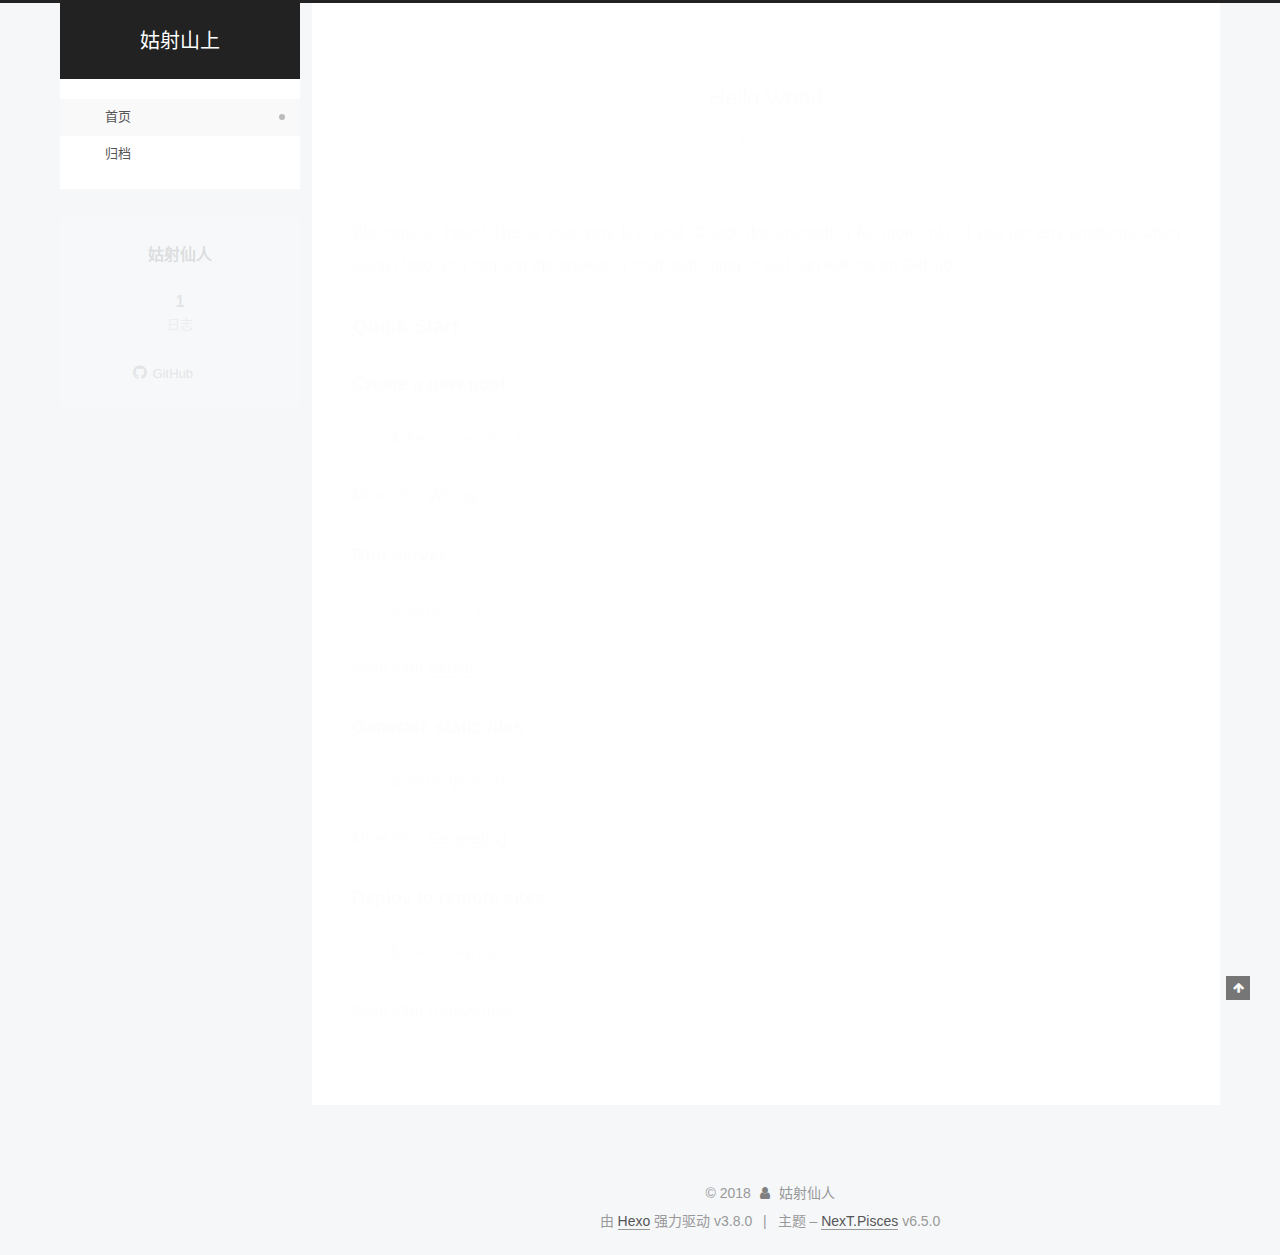
<file: index.html>
<!DOCTYPE html>












  


<html class="theme-next pisces use-motion" lang="zh-CN">
<head><meta name="generator" content="Hexo 3.8.0">
  <meta charset="UTF-8">
<meta http-equiv="X-UA-Compatible" content="IE=edge">
<meta name="viewport" content="width=device-width, initial-scale=1, maximum-scale=2">
<meta name="theme-color" content="#222">












<meta http-equiv="Cache-Control" content="no-transform">
<meta http-equiv="Cache-Control" content="no-siteapp">






















<link href="/lib/font-awesome/css/font-awesome.min.css?v=4.6.2" rel="stylesheet" type="text/css">

<link href="/css/main.css?v=6.5.0" rel="stylesheet" type="text/css">


  <link rel="apple-touch-icon" sizes="180x180" href="/images/apple-touch-icon-next.png?v=6.5.0">


  <link rel="icon" type="image/png" sizes="32x32" href="/images/favicon-32x32-next.png?v=6.5.0">


  <link rel="icon" type="image/png" sizes="16x16" href="/images/favicon-16x16-next.png?v=6.5.0">


  <link rel="mask-icon" href="/images/logo.svg?v=6.5.0" color="#222">









<script type="text/javascript" id="hexo.configurations">
  var NexT = window.NexT || {};
  var CONFIG = {
    root: '/',
    scheme: 'Pisces',
    version: '6.5.0',
    sidebar: {"position":"left","display":"post","offset":12,"b2t":false,"scrollpercent":false,"onmobile":false},
    fancybox: false,
    fastclick: false,
    lazyload: false,
    tabs: true,
    motion: {"enable":true,"async":false,"transition":{"post_block":"fadeIn","post_header":"slideDownIn","post_body":"slideDownIn","coll_header":"slideLeftIn","sidebar":"slideUpIn"}},
    algolia: {
      applicationID: '',
      apiKey: '',
      indexName: '',
      hits: {"per_page":10},
      labels: {"input_placeholder":"Search for Posts","hits_empty":"We didn't find any results for the search: ${query}","hits_stats":"${hits} results found in ${time} ms"}
    }
  };
</script>


  




  <meta property="og:type" content="website">
<meta property="og:title" content="姑射山上">
<meta property="og:url" content="http://yoursite.com/index.html">
<meta property="og:site_name" content="姑射山上">
<meta property="og:locale" content="zh-CN">
<meta name="twitter:card" content="summary">
<meta name="twitter:title" content="姑射山上">






  <link rel="canonical" href="http://yoursite.com/">



<script type="text/javascript" id="page.configurations">
  CONFIG.page = {
    sidebar: "",
  };
</script>

  <title>姑射山上</title>
  











  <noscript>
  <style type="text/css">
    .use-motion .motion-element,
    .use-motion .brand,
    .use-motion .menu-item,
    .sidebar-inner,
    .use-motion .post-block,
    .use-motion .pagination,
    .use-motion .comments,
    .use-motion .post-header,
    .use-motion .post-body,
    .use-motion .collection-title { opacity: initial; }

    .use-motion .logo,
    .use-motion .site-title,
    .use-motion .site-subtitle {
      opacity: initial;
      top: initial;
    }

    .use-motion {
      .logo-line-before i { left: initial; }
      .logo-line-after i { right: initial; }
    }
  </style>
</noscript>

</head>

<body itemscope="" itemtype="http://schema.org/WebPage" lang="zh-CN">

  
  
    
  

  <div class="container sidebar-position-left 
  page-home">
    <div class="headband"></div>

    <header id="header" class="header" itemscope="" itemtype="http://schema.org/WPHeader">
      <div class="header-inner"><div class="site-brand-wrapper">
  <div class="site-meta ">
    

    <div class="custom-logo-site-title">
      <a href="/" class="brand" rel="start">
        <span class="logo-line-before"><i></i></span>
        <span class="site-title">姑射山上</span>
        <span class="logo-line-after"><i></i></span>
      </a>
    </div>
    
  </div>

  <div class="site-nav-toggle">
    <button aria-label="切换导航栏">
      <span class="btn-bar"></span>
      <span class="btn-bar"></span>
      <span class="btn-bar"></span>
    </button>
  </div>
</div>



<nav class="site-nav">
  
    <ul id="menu" class="menu">
      
        
        
        
          
          <li class="menu-item menu-item-home menu-item-active">

    
    
    
      
    

    

    <a href="/" rel="section"><i class="menu-item-icon fa fa-fw fa-首页"></i> <br>首页</a>

  </li>
        
        
        
          
          <li class="menu-item menu-item-archives">

    
    
    
      
    

    

    <a href="/archives/" rel="section"><i class="menu-item-icon fa fa-fw fa-归档"></i> <br>归档</a>

  </li>

      
      
    </ul>
  

  

  
</nav>



  



</div>
    </header>

    


    <main id="main" class="main">
      <div class="main-inner">
        <div class="content-wrap">
          
            

          
          <div id="content" class="content">
            
  <section id="posts" class="posts-expand">
    
      

  

  
  
  

  

  <article class="post post-type-normal" itemscope="" itemtype="http://schema.org/Article">
  
  
  
  <div class="post-block">
    <link itemprop="mainEntityOfPage" href="http://yoursite.com/2018/11/18/hello-world/">

    <span hidden itemprop="author" itemscope="" itemtype="http://schema.org/Person">
      <meta itemprop="name" content="姑射仙人">
      <meta itemprop="description" content="">
      <meta itemprop="image" content="/images/avatar.gif">
    </span>

    <span hidden itemprop="publisher" itemscope="" itemtype="http://schema.org/Organization">
      <meta itemprop="name" content="姑射山上">
    </span>

    
      <header class="post-header">

        
        
          <h1 class="post-title" itemprop="name headline">
                
                
                <a href="/2018/11/18/hello-world/" class="post-title-link" itemprop="http://yoursite.com/index.html">Hello World</a>
              
            
          </h1>
        

        <div class="post-meta">
          <span class="post-time">

            
            
            

            
              <span class="post-meta-item-icon">
                <i class="fa fa-calendar-o"></i>
              </span>
              
                <span class="post-meta-item-text">发表于</span>
              

              
                
              

              <time title="创建时间：2018-11-18 09:46:38" itemprop="dateCreated datePublished" datetime="2018-11-18T09:46:38+08:00">2018-11-18</time>
            

            
          </span>

          

          
            
          

          
          

          

          

          

        </div>
      </header>
    

    
    
    
    <div class="post-body" itemprop="articleBody">

      
      

      
        
          
            <p>Welcome to <a href="https://hexo.io/" target="_blank" rel="noopener">Hexo</a>! This is your very first post. Check <a href="https://hexo.io/docs/" target="_blank" rel="noopener">documentation</a> for more info. If you get any problems when using Hexo, you can find the answer in <a href="https://hexo.io/docs/troubleshooting.html" target="_blank" rel="noopener">troubleshooting</a> or you can ask me on <a href="https://github.com/hexojs/hexo/issues" target="_blank" rel="noopener">GitHub</a>.</p>
<h2 id="Quick-Start"><a href="#Quick-Start" class="headerlink" title="Quick Start"></a>Quick Start</h2><h3 id="Create-a-new-post"><a href="#Create-a-new-post" class="headerlink" title="Create a new post"></a>Create a new post</h3><figure class="highlight bash"><table><tr><td class="gutter"><pre><span class="line">1</span><br></pre></td><td class="code"><pre><span class="line">$ hexo new <span class="string">"My New Post"</span></span><br></pre></td></tr></table></figure>
<p>More info: <a href="https://hexo.io/docs/writing.html" target="_blank" rel="noopener">Writing</a></p>
<h3 id="Run-server"><a href="#Run-server" class="headerlink" title="Run server"></a>Run server</h3><figure class="highlight bash"><table><tr><td class="gutter"><pre><span class="line">1</span><br></pre></td><td class="code"><pre><span class="line">$ hexo server</span><br></pre></td></tr></table></figure>
<p>More info: <a href="https://hexo.io/docs/server.html" target="_blank" rel="noopener">Server</a></p>
<h3 id="Generate-static-files"><a href="#Generate-static-files" class="headerlink" title="Generate static files"></a>Generate static files</h3><figure class="highlight bash"><table><tr><td class="gutter"><pre><span class="line">1</span><br></pre></td><td class="code"><pre><span class="line">$ hexo generate</span><br></pre></td></tr></table></figure>
<p>More info: <a href="https://hexo.io/docs/generating.html" target="_blank" rel="noopener">Generating</a></p>
<h3 id="Deploy-to-remote-sites"><a href="#Deploy-to-remote-sites" class="headerlink" title="Deploy to remote sites"></a>Deploy to remote sites</h3><figure class="highlight bash"><table><tr><td class="gutter"><pre><span class="line">1</span><br></pre></td><td class="code"><pre><span class="line">$ hexo deploy</span><br></pre></td></tr></table></figure>
<p>More info: <a href="https://hexo.io/docs/deployment.html" target="_blank" rel="noopener">Deployment</a></p>

          
        
      
    </div>

    

    
    
    

    

    
       
    
    

    

    <footer class="post-footer">
      

      

      

      
      
        <div class="post-eof"></div>
      
    </footer>
  </div>
  
  
  
  </article>


    
  </section>

  


          </div>
          

        </div>
        
          
  
  <div class="sidebar-toggle">
    <div class="sidebar-toggle-line-wrap">
      <span class="sidebar-toggle-line sidebar-toggle-line-first"></span>
      <span class="sidebar-toggle-line sidebar-toggle-line-middle"></span>
      <span class="sidebar-toggle-line sidebar-toggle-line-last"></span>
    </div>
  </div>

  <aside id="sidebar" class="sidebar">
    
    <div class="sidebar-inner">

      

      

      <section class="site-overview-wrap sidebar-panel sidebar-panel-active">
        <div class="site-overview">
          <div class="site-author motion-element" itemprop="author" itemscope="" itemtype="http://schema.org/Person">
            
              <p class="site-author-name" itemprop="name">姑射仙人</p>
              <p class="site-description motion-element" itemprop="description"></p>
          </div>

          
            <nav class="site-state motion-element">
              
                <div class="site-state-item site-state-posts">
                
                  <a href="/archives/">
                
                    <span class="site-state-item-count">1</span>
                    <span class="site-state-item-name">日志</span>
                  </a>
                </div>
              

              

              
            </nav>
          

          

          
            <div class="links-of-author motion-element">
              
                <span class="links-of-author-item">
                  
                  
                    
                  
                  
                    
                  
                  <a href="https://github.com/yufenghui" title="GitHub &rarr; https://github.com/yufenghui" rel="noopener" target="_blank"><i class="fa fa-fw fa-github"></i>GitHub</a>
                </span>
              
            </div>
          

          

          
          

          
            
          
          

        </div>
      </section>

      

      

    </div>
  </aside>


        
      </div>
    </main>

    <footer id="footer" class="footer">
      <div class="footer-inner">
        <div class="copyright">&copy; <span itemprop="copyrightYear">2018</span>
  <span class="with-love" id="animate">
    <i class="fa fa-user"></i>
  </span>
  <span class="author" itemprop="copyrightHolder">姑射仙人</span>

  

  
</div>


  <div class="powered-by">由 <a href="https://hexo.io" class="theme-link" rel="noopener" target="_blank">Hexo</a> 强力驱动 v3.8.0</div>



  <span class="post-meta-divider">|</span>



  <div class="theme-info">主题 – <a href="https://theme-next.org" class="theme-link" rel="noopener" target="_blank">NexT.Pisces</a> v6.5.0</div>




        








        
      </div>
    </footer>

    
      <div class="back-to-top">
        <i class="fa fa-arrow-up"></i>
        
      </div>
    

    
	
    

    
  </div>

  

<script type="text/javascript">
  if (Object.prototype.toString.call(window.Promise) !== '[object Function]') {
    window.Promise = null;
  }
</script>


























  
  
    <script type="text/javascript" src="/lib/jquery/index.js?v=2.1.3"></script>
  

  
  
    <script type="text/javascript" src="/lib/velocity/velocity.min.js?v=1.2.1"></script>
  

  
  
    <script type="text/javascript" src="/lib/velocity/velocity.ui.min.js?v=1.2.1"></script>
  


  


  <script type="text/javascript" src="/js/src/utils.js?v=6.5.0"></script>

  <script type="text/javascript" src="/js/src/motion.js?v=6.5.0"></script>



  
  


  <script type="text/javascript" src="/js/src/affix.js?v=6.5.0"></script>

  <script type="text/javascript" src="/js/src/schemes/pisces.js?v=6.5.0"></script>



  

  


  <script type="text/javascript" src="/js/src/bootstrap.js?v=6.5.0"></script>



  



  










  





  

  

  

  

  

  
  

  

  

  

  

  

  

</body>
</html>
</file>
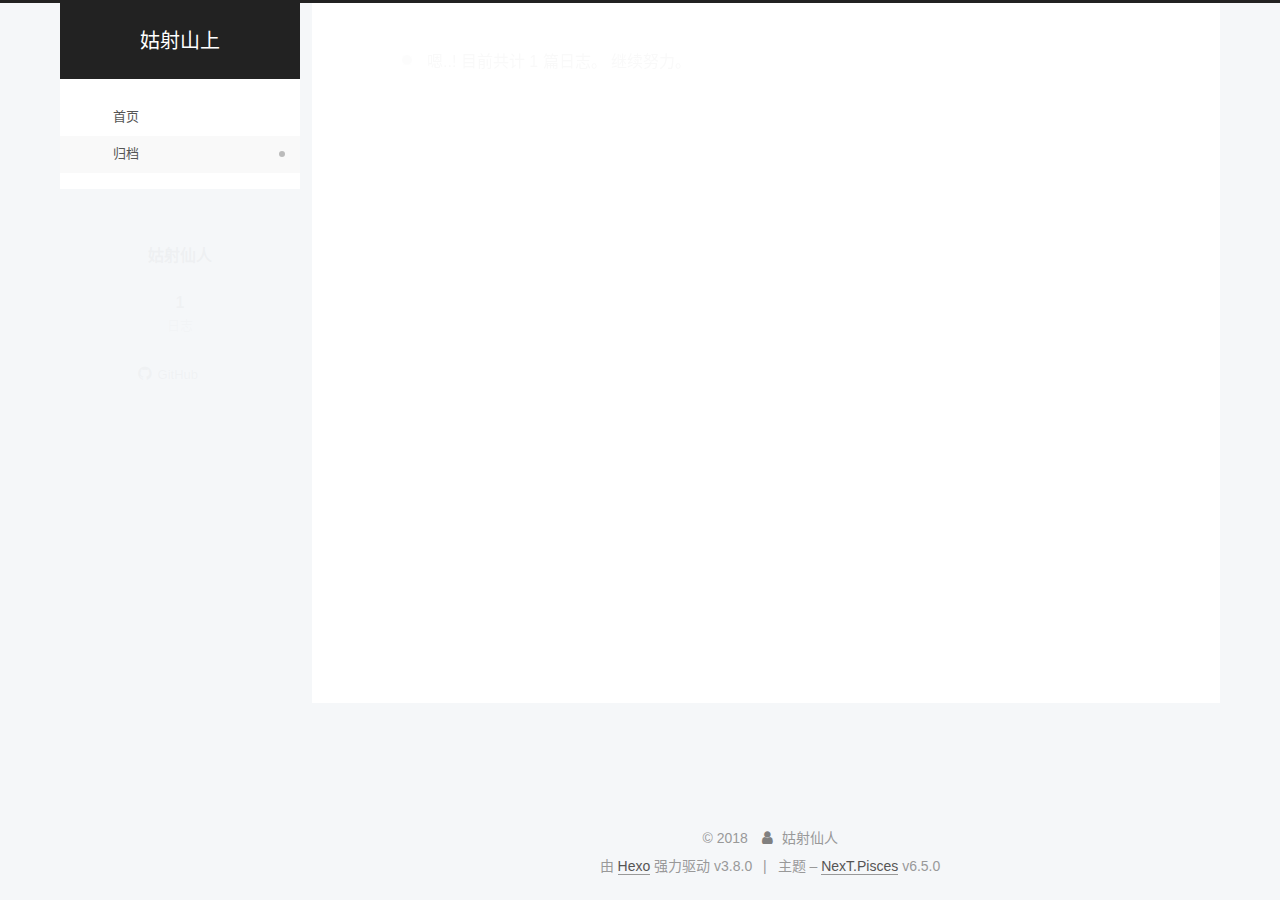
<file: archives/index.html>
<!DOCTYPE html>












  


<html class="theme-next pisces use-motion" lang="zh-CN">
<head><meta name="generator" content="Hexo 3.8.0">
  <meta charset="UTF-8">
<meta http-equiv="X-UA-Compatible" content="IE=edge">
<meta name="viewport" content="width=device-width, initial-scale=1, maximum-scale=2">
<meta name="theme-color" content="#222">












<meta http-equiv="Cache-Control" content="no-transform">
<meta http-equiv="Cache-Control" content="no-siteapp">






















<link href="/lib/font-awesome/css/font-awesome.min.css?v=4.6.2" rel="stylesheet" type="text/css">

<link href="/css/main.css?v=6.5.0" rel="stylesheet" type="text/css">


  <link rel="apple-touch-icon" sizes="180x180" href="/images/apple-touch-icon-next.png?v=6.5.0">


  <link rel="icon" type="image/png" sizes="32x32" href="/images/favicon-32x32-next.png?v=6.5.0">


  <link rel="icon" type="image/png" sizes="16x16" href="/images/favicon-16x16-next.png?v=6.5.0">


  <link rel="mask-icon" href="/images/logo.svg?v=6.5.0" color="#222">









<script type="text/javascript" id="hexo.configurations">
  var NexT = window.NexT || {};
  var CONFIG = {
    root: '/',
    scheme: 'Pisces',
    version: '6.5.0',
    sidebar: {"position":"left","display":"post","offset":12,"b2t":false,"scrollpercent":false,"onmobile":false},
    fancybox: false,
    fastclick: false,
    lazyload: false,
    tabs: true,
    motion: {"enable":true,"async":false,"transition":{"post_block":"fadeIn","post_header":"slideDownIn","post_body":"slideDownIn","coll_header":"slideLeftIn","sidebar":"slideUpIn"}},
    algolia: {
      applicationID: '',
      apiKey: '',
      indexName: '',
      hits: {"per_page":10},
      labels: {"input_placeholder":"Search for Posts","hits_empty":"We didn't find any results for the search: ${query}","hits_stats":"${hits} results found in ${time} ms"}
    }
  };
</script>


  




  <meta property="og:type" content="website">
<meta property="og:title" content="姑射山上">
<meta property="og:url" content="http://yoursite.com/archives/index.html">
<meta property="og:site_name" content="姑射山上">
<meta property="og:locale" content="zh-CN">
<meta name="twitter:card" content="summary">
<meta name="twitter:title" content="姑射山上">






  <link rel="canonical" href="http://yoursite.com/archives/">



<script type="text/javascript" id="page.configurations">
  CONFIG.page = {
    sidebar: "",
  };
</script>

  <title>归档 | 姑射山上</title>
  











  <noscript>
  <style type="text/css">
    .use-motion .motion-element,
    .use-motion .brand,
    .use-motion .menu-item,
    .sidebar-inner,
    .use-motion .post-block,
    .use-motion .pagination,
    .use-motion .comments,
    .use-motion .post-header,
    .use-motion .post-body,
    .use-motion .collection-title { opacity: initial; }

    .use-motion .logo,
    .use-motion .site-title,
    .use-motion .site-subtitle {
      opacity: initial;
      top: initial;
    }

    .use-motion {
      .logo-line-before i { left: initial; }
      .logo-line-after i { right: initial; }
    }
  </style>
</noscript>

</head>

<body itemscope="" itemtype="http://schema.org/WebPage" lang="zh-CN">

  
  
    
  

  <div class="container sidebar-position-left page-archive">
    <div class="headband"></div>

    <header id="header" class="header" itemscope="" itemtype="http://schema.org/WPHeader">
      <div class="header-inner"><div class="site-brand-wrapper">
  <div class="site-meta ">
    

    <div class="custom-logo-site-title">
      <a href="/" class="brand" rel="start">
        <span class="logo-line-before"><i></i></span>
        <span class="site-title">姑射山上</span>
        <span class="logo-line-after"><i></i></span>
      </a>
    </div>
    
  </div>

  <div class="site-nav-toggle">
    <button aria-label="切换导航栏">
      <span class="btn-bar"></span>
      <span class="btn-bar"></span>
      <span class="btn-bar"></span>
    </button>
  </div>
</div>



<nav class="site-nav">
  
    <ul id="menu" class="menu">
      
        
        
        
          
          <li class="menu-item menu-item-home">

    
    
    
      
    

    

    <a href="/" rel="section"><i class="menu-item-icon fa fa-fw fa-首页"></i> <br>首页</a>

  </li>
        
        
        
          
          <li class="menu-item menu-item-archives menu-item-active">

    
    
    
      
    

    

    <a href="/archives/" rel="section"><i class="menu-item-icon fa fa-fw fa-归档"></i> <br>归档</a>

  </li>

      
      
    </ul>
  

  

  
</nav>



  



</div>
    </header>

    


    <main id="main" class="main">
      <div class="main-inner">
        <div class="content-wrap">
          
            

    
    
      
      
    
      
      
    
    

  


          
          <div id="content" class="content">
            

  
  
  
  <div class="post-block archive">
    <div id="posts" class="posts-collapse">
      <span class="archive-move-on"></span>

      
      <span class="archive-page-counter">
        
        
        
          
        
        嗯..! 目前共计 1 篇日志。 继续努力。
      </span>
      

      

        
        
        

        
          
          <div class="collection-title">
            <h1 class="archive-year" id="archive-year-2018">2018</h1>
          </div>
        
        

        

  <article class="post post-type-normal" itemscope="" itemtype="http://schema.org/Article">
    <header class="post-header">

      <h2 class="post-title">
        
            <a class="post-title-link" href="/2018/11/18/hello-world/" itemprop="url">
              
                <span itemprop="name">Hello World</span>
              
            </a>
        
      </h2>

      <div class="post-meta">
        <time class="post-time" itemprop="dateCreated" datetime="2018-11-18T09:46:38+08:00" content="2018-11-18">
          11-18
        </time>
      </div>

    </header>
  </article>



      

    </div>
  </div>
  
  
  

  



          </div>
          

        </div>
        
          
  
  <div class="sidebar-toggle">
    <div class="sidebar-toggle-line-wrap">
      <span class="sidebar-toggle-line sidebar-toggle-line-first"></span>
      <span class="sidebar-toggle-line sidebar-toggle-line-middle"></span>
      <span class="sidebar-toggle-line sidebar-toggle-line-last"></span>
    </div>
  </div>

  <aside id="sidebar" class="sidebar">
    
    <div class="sidebar-inner">

      

      

      <section class="site-overview-wrap sidebar-panel sidebar-panel-active">
        <div class="site-overview">
          <div class="site-author motion-element" itemprop="author" itemscope="" itemtype="http://schema.org/Person">
            
              <p class="site-author-name" itemprop="name">姑射仙人</p>
              <p class="site-description motion-element" itemprop="description"></p>
          </div>

          
            <nav class="site-state motion-element">
              
                <div class="site-state-item site-state-posts">
                
                  <a href="/archives/">
                
                    <span class="site-state-item-count">1</span>
                    <span class="site-state-item-name">日志</span>
                  </a>
                </div>
              

              

              
            </nav>
          

          

          
            <div class="links-of-author motion-element">
              
                <span class="links-of-author-item">
                  
                  
                    
                  
                  
                    
                  
                  <a href="https://github.com/yufenghui" title="GitHub &rarr; https://github.com/yufenghui" rel="noopener" target="_blank"><i class="fa fa-fw fa-github"></i>GitHub</a>
                </span>
              
            </div>
          

          

          
          

          
            
          
          

        </div>
      </section>

      

      

    </div>
  </aside>


        
      </div>
    </main>

    <footer id="footer" class="footer">
      <div class="footer-inner">
        <div class="copyright">&copy; <span itemprop="copyrightYear">2018</span>
  <span class="with-love" id="animate">
    <i class="fa fa-user"></i>
  </span>
  <span class="author" itemprop="copyrightHolder">姑射仙人</span>

  

  
</div>


  <div class="powered-by">由 <a href="https://hexo.io" class="theme-link" rel="noopener" target="_blank">Hexo</a> 强力驱动 v3.8.0</div>



  <span class="post-meta-divider">|</span>



  <div class="theme-info">主题 – <a href="https://theme-next.org" class="theme-link" rel="noopener" target="_blank">NexT.Pisces</a> v6.5.0</div>




        








        
      </div>
    </footer>

    
      <div class="back-to-top">
        <i class="fa fa-arrow-up"></i>
        
      </div>
    

    
	
    

    
  </div>

  

<script type="text/javascript">
  if (Object.prototype.toString.call(window.Promise) !== '[object Function]') {
    window.Promise = null;
  }
</script>


























  
  
    <script type="text/javascript" src="/lib/jquery/index.js?v=2.1.3"></script>
  

  
  
    <script type="text/javascript" src="/lib/velocity/velocity.min.js?v=1.2.1"></script>
  

  
  
    <script type="text/javascript" src="/lib/velocity/velocity.ui.min.js?v=1.2.1"></script>
  


  


  <script type="text/javascript" src="/js/src/utils.js?v=6.5.0"></script>

  <script type="text/javascript" src="/js/src/motion.js?v=6.5.0"></script>



  
  


  <script type="text/javascript" src="/js/src/affix.js?v=6.5.0"></script>

  <script type="text/javascript" src="/js/src/schemes/pisces.js?v=6.5.0"></script>



  

  


  <script type="text/javascript" src="/js/src/bootstrap.js?v=6.5.0"></script>



  



  










  





  

  

  

  

  

  
  

  

  

  

  

  

  

</body>
</html>
</file>
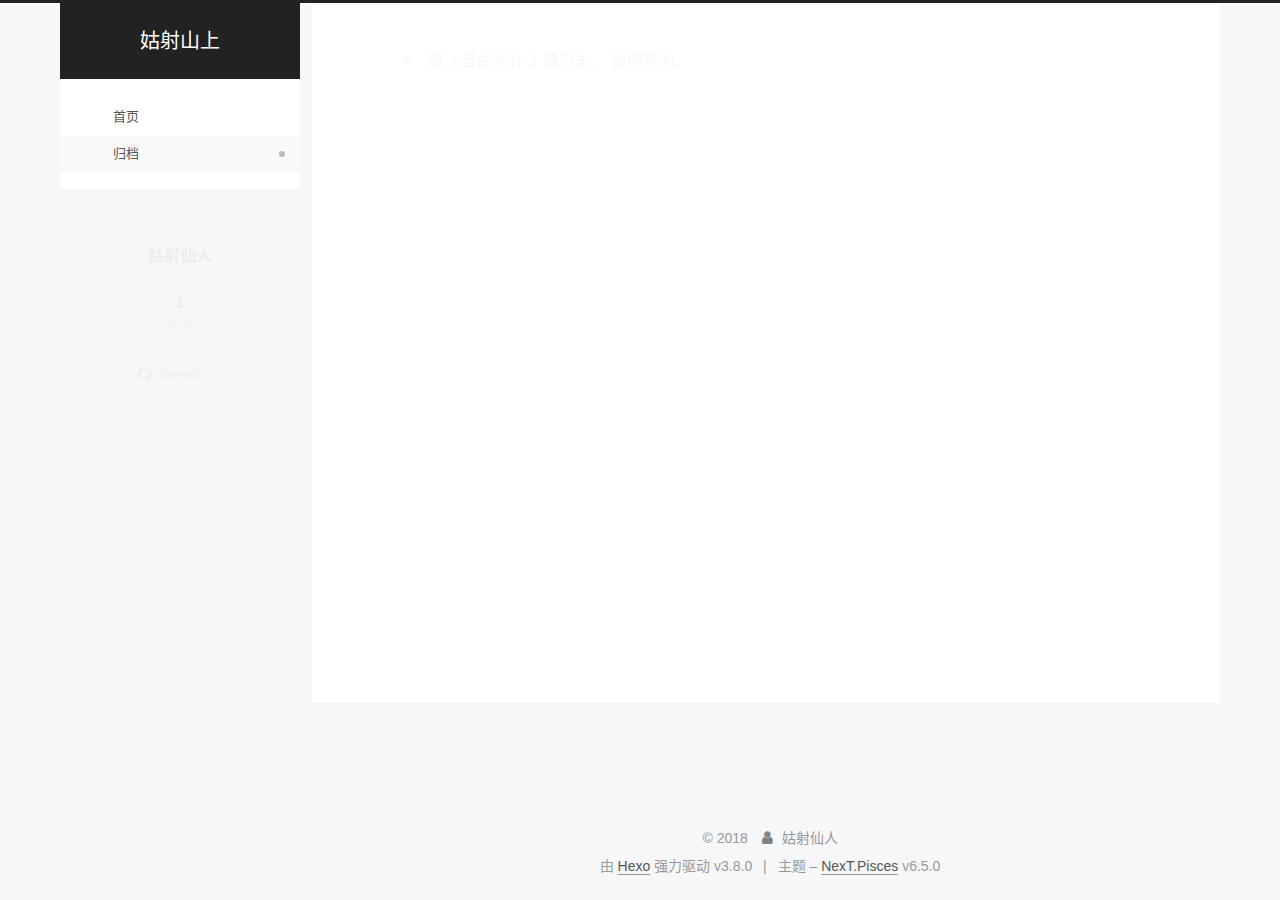
<file: archives/2018/index.html>
<!DOCTYPE html>












  


<html class="theme-next pisces use-motion" lang="zh-CN">
<head><meta name="generator" content="Hexo 3.8.0">
  <meta charset="UTF-8">
<meta http-equiv="X-UA-Compatible" content="IE=edge">
<meta name="viewport" content="width=device-width, initial-scale=1, maximum-scale=2">
<meta name="theme-color" content="#222">












<meta http-equiv="Cache-Control" content="no-transform">
<meta http-equiv="Cache-Control" content="no-siteapp">






















<link href="/lib/font-awesome/css/font-awesome.min.css?v=4.6.2" rel="stylesheet" type="text/css">

<link href="/css/main.css?v=6.5.0" rel="stylesheet" type="text/css">


  <link rel="apple-touch-icon" sizes="180x180" href="/images/apple-touch-icon-next.png?v=6.5.0">


  <link rel="icon" type="image/png" sizes="32x32" href="/images/favicon-32x32-next.png?v=6.5.0">


  <link rel="icon" type="image/png" sizes="16x16" href="/images/favicon-16x16-next.png?v=6.5.0">


  <link rel="mask-icon" href="/images/logo.svg?v=6.5.0" color="#222">









<script type="text/javascript" id="hexo.configurations">
  var NexT = window.NexT || {};
  var CONFIG = {
    root: '/',
    scheme: 'Pisces',
    version: '6.5.0',
    sidebar: {"position":"left","display":"post","offset":12,"b2t":false,"scrollpercent":false,"onmobile":false},
    fancybox: false,
    fastclick: false,
    lazyload: false,
    tabs: true,
    motion: {"enable":true,"async":false,"transition":{"post_block":"fadeIn","post_header":"slideDownIn","post_body":"slideDownIn","coll_header":"slideLeftIn","sidebar":"slideUpIn"}},
    algolia: {
      applicationID: '',
      apiKey: '',
      indexName: '',
      hits: {"per_page":10},
      labels: {"input_placeholder":"Search for Posts","hits_empty":"We didn't find any results for the search: ${query}","hits_stats":"${hits} results found in ${time} ms"}
    }
  };
</script>


  




  <meta property="og:type" content="website">
<meta property="og:title" content="姑射山上">
<meta property="og:url" content="http://yoursite.com/archives/2018/index.html">
<meta property="og:site_name" content="姑射山上">
<meta property="og:locale" content="zh-CN">
<meta name="twitter:card" content="summary">
<meta name="twitter:title" content="姑射山上">






  <link rel="canonical" href="http://yoursite.com/archives/2018/">



<script type="text/javascript" id="page.configurations">
  CONFIG.page = {
    sidebar: "",
  };
</script>

  <title>归档 | 姑射山上</title>
  











  <noscript>
  <style type="text/css">
    .use-motion .motion-element,
    .use-motion .brand,
    .use-motion .menu-item,
    .sidebar-inner,
    .use-motion .post-block,
    .use-motion .pagination,
    .use-motion .comments,
    .use-motion .post-header,
    .use-motion .post-body,
    .use-motion .collection-title { opacity: initial; }

    .use-motion .logo,
    .use-motion .site-title,
    .use-motion .site-subtitle {
      opacity: initial;
      top: initial;
    }

    .use-motion {
      .logo-line-before i { left: initial; }
      .logo-line-after i { right: initial; }
    }
  </style>
</noscript>

</head>

<body itemscope="" itemtype="http://schema.org/WebPage" lang="zh-CN">

  
  
    
  

  <div class="container sidebar-position-left page-archive">
    <div class="headband"></div>

    <header id="header" class="header" itemscope="" itemtype="http://schema.org/WPHeader">
      <div class="header-inner"><div class="site-brand-wrapper">
  <div class="site-meta ">
    

    <div class="custom-logo-site-title">
      <a href="/" class="brand" rel="start">
        <span class="logo-line-before"><i></i></span>
        <span class="site-title">姑射山上</span>
        <span class="logo-line-after"><i></i></span>
      </a>
    </div>
    
  </div>

  <div class="site-nav-toggle">
    <button aria-label="切换导航栏">
      <span class="btn-bar"></span>
      <span class="btn-bar"></span>
      <span class="btn-bar"></span>
    </button>
  </div>
</div>



<nav class="site-nav">
  
    <ul id="menu" class="menu">
      
        
        
        
          
          <li class="menu-item menu-item-home">

    
    
    
      
    

    

    <a href="/" rel="section"><i class="menu-item-icon fa fa-fw fa-首页"></i> <br>首页</a>

  </li>
        
        
        
          
          <li class="menu-item menu-item-archives menu-item-active">

    
    
    
      
    

    

    <a href="/archives/" rel="section"><i class="menu-item-icon fa fa-fw fa-归档"></i> <br>归档</a>

  </li>

      
      
    </ul>
  

  

  
</nav>



  



</div>
    </header>

    


    <main id="main" class="main">
      <div class="main-inner">
        <div class="content-wrap">
          
            

    
    
      
      
    
      
      
    
    

  


          
          <div id="content" class="content">
            

  
  
  
  <div class="post-block archive">
    <div id="posts" class="posts-collapse">
      <span class="archive-move-on"></span>

      
      <span class="archive-page-counter">
        
        
        
          
        
        嗯..! 目前共计 1 篇日志。 继续努力。
      </span>
      

      

        
        
        

        
          
          <div class="collection-title">
            <h1 class="archive-year" id="archive-year-2018">2018</h1>
          </div>
        
        

        

  <article class="post post-type-normal" itemscope="" itemtype="http://schema.org/Article">
    <header class="post-header">

      <h2 class="post-title">
        
            <a class="post-title-link" href="/2018/11/18/hello-world/" itemprop="url">
              
                <span itemprop="name">Hello World</span>
              
            </a>
        
      </h2>

      <div class="post-meta">
        <time class="post-time" itemprop="dateCreated" datetime="2018-11-18T09:46:38+08:00" content="2018-11-18">
          11-18
        </time>
      </div>

    </header>
  </article>



      

    </div>
  </div>
  
  
  

  



          </div>
          

        </div>
        
          
  
  <div class="sidebar-toggle">
    <div class="sidebar-toggle-line-wrap">
      <span class="sidebar-toggle-line sidebar-toggle-line-first"></span>
      <span class="sidebar-toggle-line sidebar-toggle-line-middle"></span>
      <span class="sidebar-toggle-line sidebar-toggle-line-last"></span>
    </div>
  </div>

  <aside id="sidebar" class="sidebar">
    
    <div class="sidebar-inner">

      

      

      <section class="site-overview-wrap sidebar-panel sidebar-panel-active">
        <div class="site-overview">
          <div class="site-author motion-element" itemprop="author" itemscope="" itemtype="http://schema.org/Person">
            
              <p class="site-author-name" itemprop="name">姑射仙人</p>
              <p class="site-description motion-element" itemprop="description"></p>
          </div>

          
            <nav class="site-state motion-element">
              
                <div class="site-state-item site-state-posts">
                
                  <a href="/archives/">
                
                    <span class="site-state-item-count">1</span>
                    <span class="site-state-item-name">日志</span>
                  </a>
                </div>
              

              

              
            </nav>
          

          

          
            <div class="links-of-author motion-element">
              
                <span class="links-of-author-item">
                  
                  
                    
                  
                  
                    
                  
                  <a href="https://github.com/yufenghui" title="GitHub &rarr; https://github.com/yufenghui" rel="noopener" target="_blank"><i class="fa fa-fw fa-github"></i>GitHub</a>
                </span>
              
            </div>
          

          

          
          

          
            
          
          

        </div>
      </section>

      

      

    </div>
  </aside>


        
      </div>
    </main>

    <footer id="footer" class="footer">
      <div class="footer-inner">
        <div class="copyright">&copy; <span itemprop="copyrightYear">2018</span>
  <span class="with-love" id="animate">
    <i class="fa fa-user"></i>
  </span>
  <span class="author" itemprop="copyrightHolder">姑射仙人</span>

  

  
</div>


  <div class="powered-by">由 <a href="https://hexo.io" class="theme-link" rel="noopener" target="_blank">Hexo</a> 强力驱动 v3.8.0</div>



  <span class="post-meta-divider">|</span>



  <div class="theme-info">主题 – <a href="https://theme-next.org" class="theme-link" rel="noopener" target="_blank">NexT.Pisces</a> v6.5.0</div>




        








        
      </div>
    </footer>

    
      <div class="back-to-top">
        <i class="fa fa-arrow-up"></i>
        
      </div>
    

    
	
    

    
  </div>

  

<script type="text/javascript">
  if (Object.prototype.toString.call(window.Promise) !== '[object Function]') {
    window.Promise = null;
  }
</script>


























  
  
    <script type="text/javascript" src="/lib/jquery/index.js?v=2.1.3"></script>
  

  
  
    <script type="text/javascript" src="/lib/velocity/velocity.min.js?v=1.2.1"></script>
  

  
  
    <script type="text/javascript" src="/lib/velocity/velocity.ui.min.js?v=1.2.1"></script>
  


  


  <script type="text/javascript" src="/js/src/utils.js?v=6.5.0"></script>

  <script type="text/javascript" src="/js/src/motion.js?v=6.5.0"></script>



  
  


  <script type="text/javascript" src="/js/src/affix.js?v=6.5.0"></script>

  <script type="text/javascript" src="/js/src/schemes/pisces.js?v=6.5.0"></script>



  

  


  <script type="text/javascript" src="/js/src/bootstrap.js?v=6.5.0"></script>



  



  










  





  

  

  

  

  

  
  

  

  

  

  

  

  

</body>
</html>
</file>
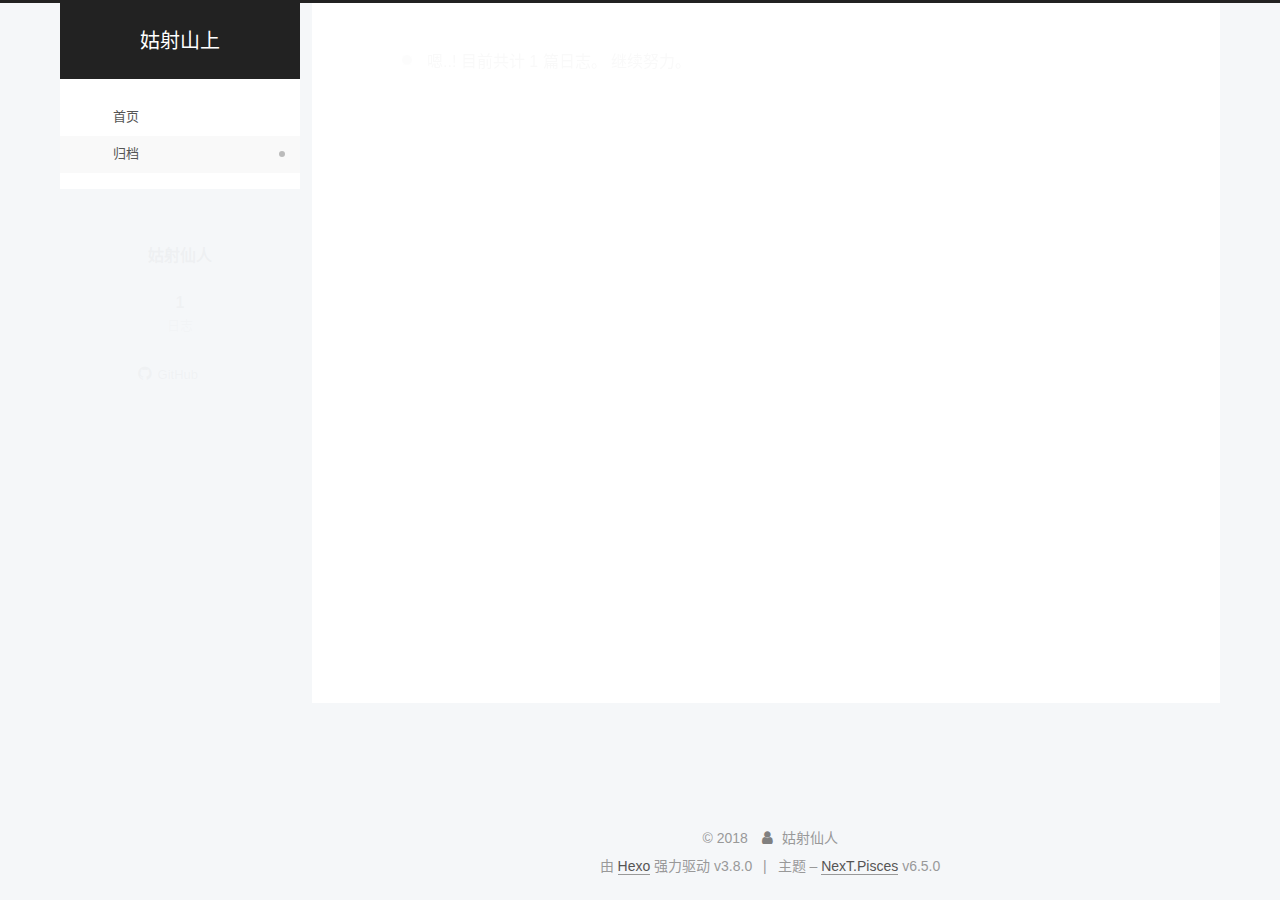
<file: archives/2018/11/index.html>
<!DOCTYPE html>












  


<html class="theme-next pisces use-motion" lang="zh-CN">
<head><meta name="generator" content="Hexo 3.8.0">
  <meta charset="UTF-8">
<meta http-equiv="X-UA-Compatible" content="IE=edge">
<meta name="viewport" content="width=device-width, initial-scale=1, maximum-scale=2">
<meta name="theme-color" content="#222">












<meta http-equiv="Cache-Control" content="no-transform">
<meta http-equiv="Cache-Control" content="no-siteapp">






















<link href="/lib/font-awesome/css/font-awesome.min.css?v=4.6.2" rel="stylesheet" type="text/css">

<link href="/css/main.css?v=6.5.0" rel="stylesheet" type="text/css">


  <link rel="apple-touch-icon" sizes="180x180" href="/images/apple-touch-icon-next.png?v=6.5.0">


  <link rel="icon" type="image/png" sizes="32x32" href="/images/favicon-32x32-next.png?v=6.5.0">


  <link rel="icon" type="image/png" sizes="16x16" href="/images/favicon-16x16-next.png?v=6.5.0">


  <link rel="mask-icon" href="/images/logo.svg?v=6.5.0" color="#222">









<script type="text/javascript" id="hexo.configurations">
  var NexT = window.NexT || {};
  var CONFIG = {
    root: '/',
    scheme: 'Pisces',
    version: '6.5.0',
    sidebar: {"position":"left","display":"post","offset":12,"b2t":false,"scrollpercent":false,"onmobile":false},
    fancybox: false,
    fastclick: false,
    lazyload: false,
    tabs: true,
    motion: {"enable":true,"async":false,"transition":{"post_block":"fadeIn","post_header":"slideDownIn","post_body":"slideDownIn","coll_header":"slideLeftIn","sidebar":"slideUpIn"}},
    algolia: {
      applicationID: '',
      apiKey: '',
      indexName: '',
      hits: {"per_page":10},
      labels: {"input_placeholder":"Search for Posts","hits_empty":"We didn't find any results for the search: ${query}","hits_stats":"${hits} results found in ${time} ms"}
    }
  };
</script>


  




  <meta property="og:type" content="website">
<meta property="og:title" content="姑射山上">
<meta property="og:url" content="http://yoursite.com/archives/2018/11/index.html">
<meta property="og:site_name" content="姑射山上">
<meta property="og:locale" content="zh-CN">
<meta name="twitter:card" content="summary">
<meta name="twitter:title" content="姑射山上">






  <link rel="canonical" href="http://yoursite.com/archives/2018/11/">



<script type="text/javascript" id="page.configurations">
  CONFIG.page = {
    sidebar: "",
  };
</script>

  <title>归档 | 姑射山上</title>
  











  <noscript>
  <style type="text/css">
    .use-motion .motion-element,
    .use-motion .brand,
    .use-motion .menu-item,
    .sidebar-inner,
    .use-motion .post-block,
    .use-motion .pagination,
    .use-motion .comments,
    .use-motion .post-header,
    .use-motion .post-body,
    .use-motion .collection-title { opacity: initial; }

    .use-motion .logo,
    .use-motion .site-title,
    .use-motion .site-subtitle {
      opacity: initial;
      top: initial;
    }

    .use-motion {
      .logo-line-before i { left: initial; }
      .logo-line-after i { right: initial; }
    }
  </style>
</noscript>

</head>

<body itemscope="" itemtype="http://schema.org/WebPage" lang="zh-CN">

  
  
    
  

  <div class="container sidebar-position-left page-archive">
    <div class="headband"></div>

    <header id="header" class="header" itemscope="" itemtype="http://schema.org/WPHeader">
      <div class="header-inner"><div class="site-brand-wrapper">
  <div class="site-meta ">
    

    <div class="custom-logo-site-title">
      <a href="/" class="brand" rel="start">
        <span class="logo-line-before"><i></i></span>
        <span class="site-title">姑射山上</span>
        <span class="logo-line-after"><i></i></span>
      </a>
    </div>
    
  </div>

  <div class="site-nav-toggle">
    <button aria-label="切换导航栏">
      <span class="btn-bar"></span>
      <span class="btn-bar"></span>
      <span class="btn-bar"></span>
    </button>
  </div>
</div>



<nav class="site-nav">
  
    <ul id="menu" class="menu">
      
        
        
        
          
          <li class="menu-item menu-item-home">

    
    
    
      
    

    

    <a href="/" rel="section"><i class="menu-item-icon fa fa-fw fa-首页"></i> <br>首页</a>

  </li>
        
        
        
          
          <li class="menu-item menu-item-archives menu-item-active">

    
    
    
      
    

    

    <a href="/archives/" rel="section"><i class="menu-item-icon fa fa-fw fa-归档"></i> <br>归档</a>

  </li>

      
      
    </ul>
  

  

  
</nav>



  



</div>
    </header>

    


    <main id="main" class="main">
      <div class="main-inner">
        <div class="content-wrap">
          
            

    
    
      
      
    
      
      
    
    

  


          
          <div id="content" class="content">
            

  
  
  
  <div class="post-block archive">
    <div id="posts" class="posts-collapse">
      <span class="archive-move-on"></span>

      
      <span class="archive-page-counter">
        
        
        
          
        
        嗯..! 目前共计 1 篇日志。 继续努力。
      </span>
      

      

        
        
        

        
          
          <div class="collection-title">
            <h1 class="archive-year" id="archive-year-2018">2018</h1>
          </div>
        
        

        

  <article class="post post-type-normal" itemscope="" itemtype="http://schema.org/Article">
    <header class="post-header">

      <h2 class="post-title">
        
            <a class="post-title-link" href="/2018/11/18/hello-world/" itemprop="url">
              
                <span itemprop="name">Hello World</span>
              
            </a>
        
      </h2>

      <div class="post-meta">
        <time class="post-time" itemprop="dateCreated" datetime="2018-11-18T09:46:38+08:00" content="2018-11-18">
          11-18
        </time>
      </div>

    </header>
  </article>



      

    </div>
  </div>
  
  
  

  



          </div>
          

        </div>
        
          
  
  <div class="sidebar-toggle">
    <div class="sidebar-toggle-line-wrap">
      <span class="sidebar-toggle-line sidebar-toggle-line-first"></span>
      <span class="sidebar-toggle-line sidebar-toggle-line-middle"></span>
      <span class="sidebar-toggle-line sidebar-toggle-line-last"></span>
    </div>
  </div>

  <aside id="sidebar" class="sidebar">
    
    <div class="sidebar-inner">

      

      

      <section class="site-overview-wrap sidebar-panel sidebar-panel-active">
        <div class="site-overview">
          <div class="site-author motion-element" itemprop="author" itemscope="" itemtype="http://schema.org/Person">
            
              <p class="site-author-name" itemprop="name">姑射仙人</p>
              <p class="site-description motion-element" itemprop="description"></p>
          </div>

          
            <nav class="site-state motion-element">
              
                <div class="site-state-item site-state-posts">
                
                  <a href="/archives/">
                
                    <span class="site-state-item-count">1</span>
                    <span class="site-state-item-name">日志</span>
                  </a>
                </div>
              

              

              
            </nav>
          

          

          
            <div class="links-of-author motion-element">
              
                <span class="links-of-author-item">
                  
                  
                    
                  
                  
                    
                  
                  <a href="https://github.com/yufenghui" title="GitHub &rarr; https://github.com/yufenghui" rel="noopener" target="_blank"><i class="fa fa-fw fa-github"></i>GitHub</a>
                </span>
              
            </div>
          

          

          
          

          
            
          
          

        </div>
      </section>

      

      

    </div>
  </aside>


        
      </div>
    </main>

    <footer id="footer" class="footer">
      <div class="footer-inner">
        <div class="copyright">&copy; <span itemprop="copyrightYear">2018</span>
  <span class="with-love" id="animate">
    <i class="fa fa-user"></i>
  </span>
  <span class="author" itemprop="copyrightHolder">姑射仙人</span>

  

  
</div>


  <div class="powered-by">由 <a href="https://hexo.io" class="theme-link" rel="noopener" target="_blank">Hexo</a> 强力驱动 v3.8.0</div>



  <span class="post-meta-divider">|</span>



  <div class="theme-info">主题 – <a href="https://theme-next.org" class="theme-link" rel="noopener" target="_blank">NexT.Pisces</a> v6.5.0</div>




        








        
      </div>
    </footer>

    
      <div class="back-to-top">
        <i class="fa fa-arrow-up"></i>
        
      </div>
    

    
	
    

    
  </div>

  

<script type="text/javascript">
  if (Object.prototype.toString.call(window.Promise) !== '[object Function]') {
    window.Promise = null;
  }
</script>


























  
  
    <script type="text/javascript" src="/lib/jquery/index.js?v=2.1.3"></script>
  

  
  
    <script type="text/javascript" src="/lib/velocity/velocity.min.js?v=1.2.1"></script>
  

  
  
    <script type="text/javascript" src="/lib/velocity/velocity.ui.min.js?v=1.2.1"></script>
  


  


  <script type="text/javascript" src="/js/src/utils.js?v=6.5.0"></script>

  <script type="text/javascript" src="/js/src/motion.js?v=6.5.0"></script>



  
  


  <script type="text/javascript" src="/js/src/affix.js?v=6.5.0"></script>

  <script type="text/javascript" src="/js/src/schemes/pisces.js?v=6.5.0"></script>



  

  


  <script type="text/javascript" src="/js/src/bootstrap.js?v=6.5.0"></script>



  



  










  





  

  

  

  

  

  
  

  

  

  

  

  

  

</body>
</html>
</file>
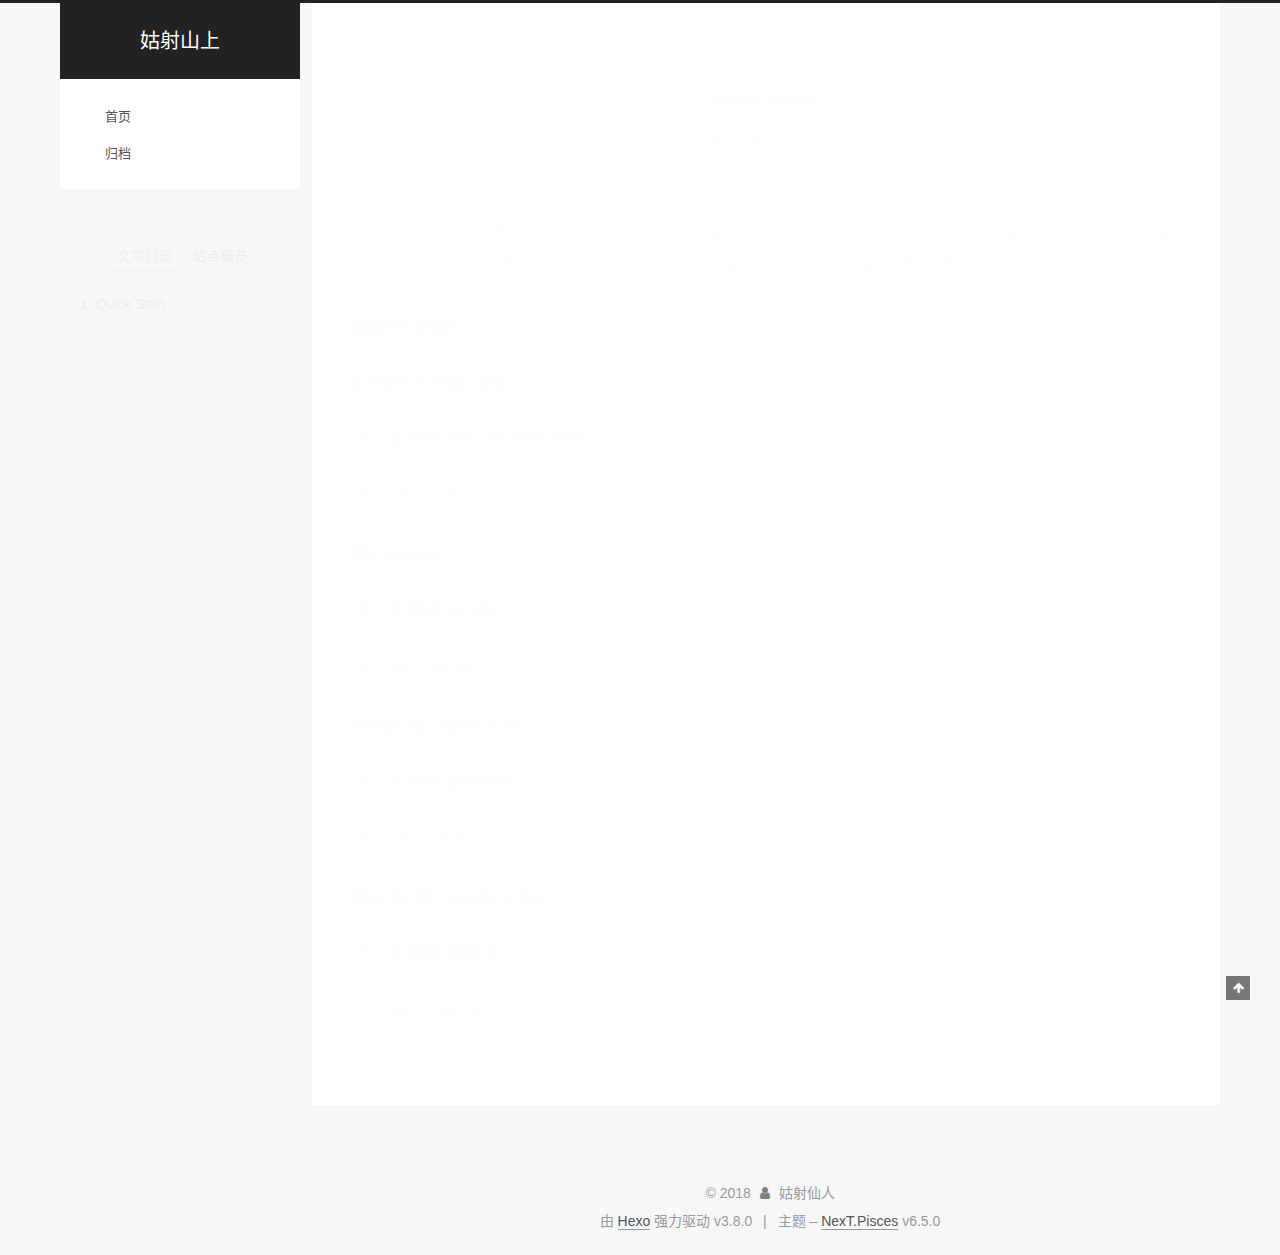
<file: 2018/11/18/hello-world/index.html>
<!DOCTYPE html>












  


<html class="theme-next pisces use-motion" lang="zh-CN">
<head><meta name="generator" content="Hexo 3.8.0">
  <meta charset="UTF-8">
<meta http-equiv="X-UA-Compatible" content="IE=edge">
<meta name="viewport" content="width=device-width, initial-scale=1, maximum-scale=2">
<meta name="theme-color" content="#222">












<meta http-equiv="Cache-Control" content="no-transform">
<meta http-equiv="Cache-Control" content="no-siteapp">






















<link href="/lib/font-awesome/css/font-awesome.min.css?v=4.6.2" rel="stylesheet" type="text/css">

<link href="/css/main.css?v=6.5.0" rel="stylesheet" type="text/css">


  <link rel="apple-touch-icon" sizes="180x180" href="/images/apple-touch-icon-next.png?v=6.5.0">


  <link rel="icon" type="image/png" sizes="32x32" href="/images/favicon-32x32-next.png?v=6.5.0">


  <link rel="icon" type="image/png" sizes="16x16" href="/images/favicon-16x16-next.png?v=6.5.0">


  <link rel="mask-icon" href="/images/logo.svg?v=6.5.0" color="#222">









<script type="text/javascript" id="hexo.configurations">
  var NexT = window.NexT || {};
  var CONFIG = {
    root: '/',
    scheme: 'Pisces',
    version: '6.5.0',
    sidebar: {"position":"left","display":"post","offset":12,"b2t":false,"scrollpercent":false,"onmobile":false},
    fancybox: false,
    fastclick: false,
    lazyload: false,
    tabs: true,
    motion: {"enable":true,"async":false,"transition":{"post_block":"fadeIn","post_header":"slideDownIn","post_body":"slideDownIn","coll_header":"slideLeftIn","sidebar":"slideUpIn"}},
    algolia: {
      applicationID: '',
      apiKey: '',
      indexName: '',
      hits: {"per_page":10},
      labels: {"input_placeholder":"Search for Posts","hits_empty":"We didn't find any results for the search: ${query}","hits_stats":"${hits} results found in ${time} ms"}
    }
  };
</script>


  




  <meta name="description" content="Welcome to Hexo! This is your very first post. Check documentation for more info. If you get any problems when using Hexo, you can find the answer in troubleshooting or you can ask me on GitHub. Quick">
<meta property="og:type" content="article">
<meta property="og:title" content="Hello World">
<meta property="og:url" content="http://yoursite.com/2018/11/18/hello-world/index.html">
<meta property="og:site_name" content="姑射山上">
<meta property="og:description" content="Welcome to Hexo! This is your very first post. Check documentation for more info. If you get any problems when using Hexo, you can find the answer in troubleshooting or you can ask me on GitHub. Quick">
<meta property="og:locale" content="zh-CN">
<meta property="og:updated_time" content="2018-11-18T01:46:38.747Z">
<meta name="twitter:card" content="summary">
<meta name="twitter:title" content="Hello World">
<meta name="twitter:description" content="Welcome to Hexo! This is your very first post. Check documentation for more info. If you get any problems when using Hexo, you can find the answer in troubleshooting or you can ask me on GitHub. Quick">






  <link rel="canonical" href="http://yoursite.com/2018/11/18/hello-world/">



<script type="text/javascript" id="page.configurations">
  CONFIG.page = {
    sidebar: "",
  };
</script>

  <title>Hello World | 姑射山上</title>
  











  <noscript>
  <style type="text/css">
    .use-motion .motion-element,
    .use-motion .brand,
    .use-motion .menu-item,
    .sidebar-inner,
    .use-motion .post-block,
    .use-motion .pagination,
    .use-motion .comments,
    .use-motion .post-header,
    .use-motion .post-body,
    .use-motion .collection-title { opacity: initial; }

    .use-motion .logo,
    .use-motion .site-title,
    .use-motion .site-subtitle {
      opacity: initial;
      top: initial;
    }

    .use-motion {
      .logo-line-before i { left: initial; }
      .logo-line-after i { right: initial; }
    }
  </style>
</noscript>

</head>

<body itemscope="" itemtype="http://schema.org/WebPage" lang="zh-CN">

  
  
    
  

  <div class="container sidebar-position-left page-post-detail">
    <div class="headband"></div>

    <header id="header" class="header" itemscope="" itemtype="http://schema.org/WPHeader">
      <div class="header-inner"><div class="site-brand-wrapper">
  <div class="site-meta ">
    

    <div class="custom-logo-site-title">
      <a href="/" class="brand" rel="start">
        <span class="logo-line-before"><i></i></span>
        <span class="site-title">姑射山上</span>
        <span class="logo-line-after"><i></i></span>
      </a>
    </div>
    
  </div>

  <div class="site-nav-toggle">
    <button aria-label="切换导航栏">
      <span class="btn-bar"></span>
      <span class="btn-bar"></span>
      <span class="btn-bar"></span>
    </button>
  </div>
</div>



<nav class="site-nav">
  
    <ul id="menu" class="menu">
      
        
        
        
          
          <li class="menu-item menu-item-home">

    
    
    
      
    

    

    <a href="/" rel="section"><i class="menu-item-icon fa fa-fw fa-首页"></i> <br>首页</a>

  </li>
        
        
        
          
          <li class="menu-item menu-item-archives">

    
    
    
      
    

    

    <a href="/archives/" rel="section"><i class="menu-item-icon fa fa-fw fa-归档"></i> <br>归档</a>

  </li>

      
      
    </ul>
  

  

  
</nav>



  



</div>
    </header>

    


    <main id="main" class="main">
      <div class="main-inner">
        <div class="content-wrap">
          
            

          
          <div id="content" class="content">
            

  <div id="posts" class="posts-expand">
    

  

  
  
  

  

  <article class="post post-type-normal" itemscope="" itemtype="http://schema.org/Article">
  
  
  
  <div class="post-block">
    <link itemprop="mainEntityOfPage" href="http://yoursite.com/2018/11/18/hello-world/">

    <span hidden itemprop="author" itemscope="" itemtype="http://schema.org/Person">
      <meta itemprop="name" content="姑射仙人">
      <meta itemprop="description" content="">
      <meta itemprop="image" content="/images/avatar.gif">
    </span>

    <span hidden itemprop="publisher" itemscope="" itemtype="http://schema.org/Organization">
      <meta itemprop="name" content="姑射山上">
    </span>

    
      <header class="post-header">

        
        
          <h1 class="post-title" itemprop="name headline">Hello World
              
            
          </h1>
        

        <div class="post-meta">
          <span class="post-time">

            
            
            

            
              <span class="post-meta-item-icon">
                <i class="fa fa-calendar-o"></i>
              </span>
              
                <span class="post-meta-item-text">发表于</span>
              

              
                
              

              <time title="创建时间：2018-11-18 09:46:38" itemprop="dateCreated datePublished" datetime="2018-11-18T09:46:38+08:00">2018-11-18</time>
            

            
          </span>

          

          
            
          

          
          

          

          

          

        </div>
      </header>
    

    
    
    
    <div class="post-body" itemprop="articleBody">

      
      

      
        <p>Welcome to <a href="https://hexo.io/" target="_blank" rel="noopener">Hexo</a>! This is your very first post. Check <a href="https://hexo.io/docs/" target="_blank" rel="noopener">documentation</a> for more info. If you get any problems when using Hexo, you can find the answer in <a href="https://hexo.io/docs/troubleshooting.html" target="_blank" rel="noopener">troubleshooting</a> or you can ask me on <a href="https://github.com/hexojs/hexo/issues" target="_blank" rel="noopener">GitHub</a>.</p>
<h2 id="Quick-Start"><a href="#Quick-Start" class="headerlink" title="Quick Start"></a>Quick Start</h2><h3 id="Create-a-new-post"><a href="#Create-a-new-post" class="headerlink" title="Create a new post"></a>Create a new post</h3><figure class="highlight bash"><table><tr><td class="gutter"><pre><span class="line">1</span><br></pre></td><td class="code"><pre><span class="line">$ hexo new <span class="string">"My New Post"</span></span><br></pre></td></tr></table></figure>
<p>More info: <a href="https://hexo.io/docs/writing.html" target="_blank" rel="noopener">Writing</a></p>
<h3 id="Run-server"><a href="#Run-server" class="headerlink" title="Run server"></a>Run server</h3><figure class="highlight bash"><table><tr><td class="gutter"><pre><span class="line">1</span><br></pre></td><td class="code"><pre><span class="line">$ hexo server</span><br></pre></td></tr></table></figure>
<p>More info: <a href="https://hexo.io/docs/server.html" target="_blank" rel="noopener">Server</a></p>
<h3 id="Generate-static-files"><a href="#Generate-static-files" class="headerlink" title="Generate static files"></a>Generate static files</h3><figure class="highlight bash"><table><tr><td class="gutter"><pre><span class="line">1</span><br></pre></td><td class="code"><pre><span class="line">$ hexo generate</span><br></pre></td></tr></table></figure>
<p>More info: <a href="https://hexo.io/docs/generating.html" target="_blank" rel="noopener">Generating</a></p>
<h3 id="Deploy-to-remote-sites"><a href="#Deploy-to-remote-sites" class="headerlink" title="Deploy to remote sites"></a>Deploy to remote sites</h3><figure class="highlight bash"><table><tr><td class="gutter"><pre><span class="line">1</span><br></pre></td><td class="code"><pre><span class="line">$ hexo deploy</span><br></pre></td></tr></table></figure>
<p>More info: <a href="https://hexo.io/docs/deployment.html" target="_blank" rel="noopener">Deployment</a></p>

      
    </div>

    

    
    
    

    

    
       
    
    

    

    <footer class="post-footer">
      

      
      
      

      

      
      
    </footer>
  </div>
  
  
  
  </article>


  </div>


          </div>
          

  



        </div>
        
          
  
  <div class="sidebar-toggle">
    <div class="sidebar-toggle-line-wrap">
      <span class="sidebar-toggle-line sidebar-toggle-line-first"></span>
      <span class="sidebar-toggle-line sidebar-toggle-line-middle"></span>
      <span class="sidebar-toggle-line sidebar-toggle-line-last"></span>
    </div>
  </div>

  <aside id="sidebar" class="sidebar">
    
    <div class="sidebar-inner">

      

      
        <ul class="sidebar-nav motion-element">
          <li class="sidebar-nav-toc sidebar-nav-active" data-target="post-toc-wrap">
            文章目录
          </li>
          <li class="sidebar-nav-overview" data-target="site-overview-wrap">
            站点概览
          </li>
        </ul>
      

      <section class="site-overview-wrap sidebar-panel">
        <div class="site-overview">
          <div class="site-author motion-element" itemprop="author" itemscope="" itemtype="http://schema.org/Person">
            
              <p class="site-author-name" itemprop="name">姑射仙人</p>
              <p class="site-description motion-element" itemprop="description"></p>
          </div>

          
            <nav class="site-state motion-element">
              
                <div class="site-state-item site-state-posts">
                
                  <a href="/archives/">
                
                    <span class="site-state-item-count">1</span>
                    <span class="site-state-item-name">日志</span>
                  </a>
                </div>
              

              

              
            </nav>
          

          

          
            <div class="links-of-author motion-element">
              
                <span class="links-of-author-item">
                  
                  
                    
                  
                  
                    
                  
                  <a href="https://github.com/yufenghui" title="GitHub &rarr; https://github.com/yufenghui" rel="noopener" target="_blank"><i class="fa fa-fw fa-github"></i>GitHub</a>
                </span>
              
            </div>
          

          

          
          

          
            
          
          

        </div>
      </section>

      
      <!--noindex-->
        <section class="post-toc-wrap motion-element sidebar-panel sidebar-panel-active">
          <div class="post-toc">

            
              
            

            
              <div class="post-toc-content"><ol class="nav"><li class="nav-item nav-level-2"><a class="nav-link" href="#Quick-Start"><span class="nav-number">1.</span> <span class="nav-text">Quick Start</span></a><ol class="nav-child"><li class="nav-item nav-level-3"><a class="nav-link" href="#Create-a-new-post"><span class="nav-number">1.1.</span> <span class="nav-text">Create a new post</span></a></li><li class="nav-item nav-level-3"><a class="nav-link" href="#Run-server"><span class="nav-number">1.2.</span> <span class="nav-text">Run server</span></a></li><li class="nav-item nav-level-3"><a class="nav-link" href="#Generate-static-files"><span class="nav-number">1.3.</span> <span class="nav-text">Generate static files</span></a></li><li class="nav-item nav-level-3"><a class="nav-link" href="#Deploy-to-remote-sites"><span class="nav-number">1.4.</span> <span class="nav-text">Deploy to remote sites</span></a></li></ol></li></ol></div>
            

          </div>
        </section>
      <!--/noindex-->
      

      

    </div>
  </aside>


        
      </div>
    </main>

    <footer id="footer" class="footer">
      <div class="footer-inner">
        <div class="copyright">&copy; <span itemprop="copyrightYear">2018</span>
  <span class="with-love" id="animate">
    <i class="fa fa-user"></i>
  </span>
  <span class="author" itemprop="copyrightHolder">姑射仙人</span>

  

  
</div>


  <div class="powered-by">由 <a href="https://hexo.io" class="theme-link" rel="noopener" target="_blank">Hexo</a> 强力驱动 v3.8.0</div>



  <span class="post-meta-divider">|</span>



  <div class="theme-info">主题 – <a href="https://theme-next.org" class="theme-link" rel="noopener" target="_blank">NexT.Pisces</a> v6.5.0</div>




        








        
      </div>
    </footer>

    
      <div class="back-to-top">
        <i class="fa fa-arrow-up"></i>
        
      </div>
    

    
	
    

    
  </div>

  

<script type="text/javascript">
  if (Object.prototype.toString.call(window.Promise) !== '[object Function]') {
    window.Promise = null;
  }
</script>


























  
  
    <script type="text/javascript" src="/lib/jquery/index.js?v=2.1.3"></script>
  

  
  
    <script type="text/javascript" src="/lib/velocity/velocity.min.js?v=1.2.1"></script>
  

  
  
    <script type="text/javascript" src="/lib/velocity/velocity.ui.min.js?v=1.2.1"></script>
  


  


  <script type="text/javascript" src="/js/src/utils.js?v=6.5.0"></script>

  <script type="text/javascript" src="/js/src/motion.js?v=6.5.0"></script>



  
  


  <script type="text/javascript" src="/js/src/affix.js?v=6.5.0"></script>

  <script type="text/javascript" src="/js/src/schemes/pisces.js?v=6.5.0"></script>



  
  <script type="text/javascript" src="/js/src/scrollspy.js?v=6.5.0"></script>
<script type="text/javascript" src="/js/src/post-details.js?v=6.5.0"></script>



  


  <script type="text/javascript" src="/js/src/bootstrap.js?v=6.5.0"></script>



  



  










  





  

  

  

  

  

  
  

  

  

  

  

  

  

</body>
</html>
</file>
<file: css/main.css>
/* normalize.css v3.0.2 | MIT License | git.io/normalize */
html {
  font-family: sans-serif; /* 1 */
  -ms-text-size-adjust: 100%; /* 2 */
  -webkit-text-size-adjust: 100%; /* 2 */
}
body {
  margin: 0;
}
article,
aside,
details,
figcaption,
figure,
footer,
header,
hgroup,
main,
menu,
nav,
section,
summary {
  display: block;
}
audio,
canvas,
progress,
video {
  display: inline-block; /* 1 */
  vertical-align: baseline; /* 2 */
}
audio:not([controls]) {
  display: none;
  height: 0;
}
[hidden],
template {
  display: none;
}
a {
  background-color: transparent;
}
a:active,
a:hover {
  outline: 0;
}
abbr[title] {
  border-bottom: 1px dotted;
}
b,
strong {
  font-weight: bold;
}
dfn {
  font-style: italic;
}
h1 {
  font-size: 2em;
  margin: 0.67em 0;
}
mark {
  background: #ff0;
  color: #000;
}
small {
  font-size: 80%;
}
sub,
sup {
  font-size: 75%;
  line-height: 0;
  position: relative;
  vertical-align: baseline;
}
sup {
  top: -0.5em;
}
sub {
  bottom: -0.25em;
}
img {
  border: 0;
}
svg:not(:root) {
  overflow: hidden;
}
figure {
  margin: 1em 40px;
}
hr {
  -moz-box-sizing: content-box;
  box-sizing: content-box;
  height: 0;
}
pre {
  overflow: auto;
}
code,
kbd,
pre,
samp {
  font-family: monospace, monospace;
  font-size: 1em;
}
button,
input,
optgroup,
select,
textarea {
  color: inherit; /* 1 */
  font: inherit; /* 2 */
  margin: 0; /* 3 */
}
button {
  overflow: visible;
}
button,
select {
  text-transform: none;
}
button,
html input[type="button"],
input[type="reset"],
input[type="submit"] {
  -webkit-appearance: button; /* 2 */
  cursor: pointer; /* 3 */
}
button[disabled],
html input[disabled] {
  cursor: default;
}
button::-moz-focus-inner,
input::-moz-focus-inner {
  border: 0;
  padding: 0;
}
input {
  line-height: normal;
}
input[type="checkbox"],
input[type="radio"] {
  box-sizing: border-box; /* 1 */
  padding: 0; /* 2 */
}
input[type="number"]::-webkit-inner-spin-button,
input[type="number"]::-webkit-outer-spin-button {
  height: auto;
}
input[type="search"] {
  -webkit-appearance: textfield; /* 1 */
  -moz-box-sizing: content-box;
  -webkit-box-sizing: content-box; /* 2 */
  box-sizing: content-box;
}
input[type="search"]::-webkit-search-cancel-button,
input[type="search"]::-webkit-search-decoration {
  -webkit-appearance: none;
}
fieldset {
  border: 1px solid #c0c0c0;
  margin: 0 2px;
  padding: 0.35em 0.625em 0.75em;
}
legend {
  border: 0; /* 1 */
  padding: 0; /* 2 */
}
textarea {
  overflow: auto;
}
optgroup {
  font-weight: bold;
}
table {
  border-collapse: collapse;
  border-spacing: 0;
}
td,
th {
  padding: 0;
}
::selection {
  background: #262a30;
  color: #fff;
}
body {
  position: relative;
  font-family: 'Lato', "PingFang SC", "Microsoft YaHei", sans-serif;
  font-size: 14px;
  line-height: 2;
  color: #555;
  background: #f5f7f9;
}
@media (max-width: 767px) {
  body {
    padding-right: 0 !important;
  }
}
@media (min-width: 768px) and (max-width: 991px) {
  body {
    padding-right: 0 !important;
  }
}
@media (min-width: 1200px) {
  body {
    font-size: 16px;
  }
}
h1,
h2,
h3,
h4,
h5,
h6 {
  margin: 0;
  padding: 0;
  font-weight: bold;
  line-height: 1.5;
  font-family: 'Lato', "PingFang SC", "Microsoft YaHei", sans-serif;
}
h1,
h2,
h3,
h4,
h5,
h6 {
  margin: 20px 0 15px;
}
h1 {
  font-size: 22px;
}
@media (max-width: 767px) {
  h1 {
    font-size: 18px;
  }
}
h2 {
  font-size: 20px;
}
@media (max-width: 767px) {
  h2 {
    font-size: 16px;
  }
}
h3 {
  font-size: 18px;
}
@media (max-width: 767px) {
  h3 {
    font-size: 14px;
  }
}
h4 {
  font-size: 16px;
}
@media (max-width: 767px) {
  h4 {
    font-size: 12px;
  }
}
h5 {
  font-size: 14px;
}
@media (max-width: 767px) {
  h5 {
    font-size: 10px;
  }
}
h6 {
  font-size: 12px;
}
@media (max-width: 767px) {
  h6 {
    font-size: 8px;
  }
}
p {
  margin: 0 0 20px 0;
}
a,
span.exturl {
  overflow-wrap: break-word;
  word-wrap: break-word;
  background-color: transparent;
  color: #555;
  text-decoration: none;
  outline: none;
  border-bottom: 1px solid #999;
  cursor: pointer;
}
a:hover,
span.exturl:hover {
  color: #222;
  border-bottom-color: #222;
}
blockquote {
  margin: 0;
  padding: 0;
}
img {
  display: block;
  margin: auto;
  max-width: 100%;
  height: auto;
}
hr {
  margin: 40px 0;
  height: 3px;
  border: none;
  background-color: #ddd;
  background-image: repeating-linear-gradient(-45deg, #fff, #fff 4px, transparent 4px, transparent 8px);
}
blockquote {
  padding: 0 15px;
  color: #666;
  border-left: 4px solid #ddd;
}
blockquote cite::before {
  content: "-";
  padding: 0 5px;
}
dt {
  font-weight: 700;
}
dd {
  margin: 0;
  padding: 0;
}
kbd {
  border: 1px solid #ccc;
  border-radius: 0.2em;
  box-shadow: 0.1em 0.1em 0.2em rgba(0,0,0,0.1);
  background-color: #f9f9f9;
  font-family: inherit;
  background-image: -webkit-linear-gradient(top, #eee, #fff, #eee);
  padding: 0.1em 0.3em;
  white-space: nowrap;
}
.text-left {
  text-align: left;
}
.text-center {
  text-align: center;
}
.text-right {
  text-align: right;
}
.text-justify {
  text-align: justify;
}
.text-nowrap {
  white-space: nowrap;
}
.text-lowercase {
  text-transform: lowercase;
}
.text-uppercase {
  text-transform: uppercase;
}
.text-capitalize {
  text-transform: capitalize;
}
.center-block {
  display: block;
  margin-left: auto;
  margin-right: auto;
}
.clearfix:before,
.clearfix:after {
  content: " ";
  display: table;
}
.clearfix:after {
  clear: both;
}
.pullquote {
  width: 45%;
}
.pullquote.left {
  float: left;
  margin-left: 5px;
  margin-right: 10px;
}
.pullquote.right {
  float: right;
  margin-left: 10px;
  margin-right: 5px;
}
.affix.affix.affix {
  position: fixed;
}
.translation {
  margin-top: -20px;
  font-size: 14px;
  color: #999;
}
.scrollbar-measure {
  width: 100px;
  height: 100px;
  overflow: scroll;
  position: absolute;
  top: -9999px;
}
.use-motion .motion-element {
  opacity: 0;
}
table {
  margin: 20px 0;
  width: 100%;
  border-collapse: collapse;
  border-spacing: 0;
  border: 1px solid #ddd;
  font-size: 14px;
  word-break: break-all;
}
table>tbody>tr:nth-of-type(odd) {
  background-color: #f9f9f9;
}
table>tbody>tr:hover {
  background-color: #f5f5f5;
}
caption,
th,
td {
  padding: 8px;
  text-align: left;
  vertical-align: middle;
  font-weight: normal;
}
th,
td {
  border-bottom: 3px solid #ddd;
  border-right: 1px solid #eee;
}
th {
  padding-bottom: 10px;
  font-weight: 700;
}
td {
  border-bottom-width: 1px;
}
html,
body {
  height: 100%;
}
.container {
  position: relative;
  min-height: 100%;
}
.header-inner {
  margin: 0 auto;
  padding: 100px 0 70px;
  width: calc(100% - 20px);
}
@media (min-width: 1200px) {
  .container .header-inner {
    width: 1160px;
  }
}
@media (min-width: 1600px) {
  .container .header-inner {
    width: 73%;
  }
}
.main {
  padding-bottom: 150px;
}
.main-inner {
  margin: 0 auto;
  width: calc(100% - 20px);
}
@media (min-width: 1200px) {
  .container .main-inner {
    width: 1160px;
  }
}
@media (min-width: 1600px) {
  .container .main-inner {
    width: 73%;
  }
}
.footer {
  position: absolute;
  left: 0;
  bottom: 0;
  width: 100%;
  min-height: 50px;
}
.footer-inner {
  box-sizing: border-box;
  margin: 20px auto;
  width: calc(100% - 20px);
}
@media (min-width: 1200px) {
  .container .footer-inner {
    width: 1160px;
  }
}
@media (min-width: 1600px) {
  .container .footer-inner {
    width: 73%;
  }
}
pre,
.highlight {
  overflow: auto;
  margin: 20px 0;
  padding: 0;
  font-size: 14px;
  color: #4d4d4c;
  background: #f7f7f7;
  line-height: 1.6;
}
pre,
code {
  font-family: consolas, Menlo, "PingFang SC", "Microsoft YaHei", monospace;
}
code {
  overflow-wrap: break-word;
  word-wrap: break-word;
  padding: 2px 4px;
  color: #555;
  background: #eee;
  border-radius: 3px;
  font-size: 14px;
}
pre {
  padding: 10px;
}
pre code {
  padding: 0;
  color: #4d4d4c;
  background: none;
  text-shadow: none;
}
.highlight {
  border-radius: 1px;
}
.highlight pre {
  border: none;
  margin: 0;
  padding: 10px 0;
}
.highlight table {
  margin: 0;
  width: auto;
  border: none;
}
.highlight td {
  border: none;
  padding: 0;
}
.highlight figcaption {
  font-size: 1em;
  color: #4d4d4c;
  line-height: 1em;
  margin-bottom: 1em;
  margin: 0em;
  padding: 0.5em;
  background: #eee;
  border-bottom: 1px solid #e9e9e9;
}
.highlight figcaption:before,
.highlight figcaption:after {
  content: " ";
  display: table;
}
.highlight figcaption:after {
  clear: both;
}
.highlight figcaption a {
  float: right;
  color: #4d4d4c;
}
.highlight figcaption a:hover {
  border-bottom-color: #4d4d4c;
}
.highlight .gutter pre {
  padding-left: 10px;
  padding-right: 10px;
  color: #869194;
  text-align: right;
  background-color: #eff2f3;
}
.highlight .code pre {
  width: 100%;
  padding-left: 10px;
  padding-right: 10px;
  background-color: #f7f7f7;
}
.highlight .line {
  height: 20px;
}
.gutter {
  -webkit-user-select: none;
  -moz-user-select: none;
  -ms-user-select: none;
  user-select: none;
}
.gist table {
  width: auto;
}
.gist table td {
  border: none;
}
pre .deletion {
  background: #fdd;
}
pre .addition {
  background: #dfd;
}
pre .meta {
  color: #8959a8;
}
pre .comment {
  color: #8e908c;
}
pre .variable,
pre .attribute,
pre .tag,
pre .regexp,
pre .ruby .constant,
pre .xml .tag .title,
pre .xml .pi,
pre .xml .doctype,
pre .html .doctype,
pre .css .id,
pre .css .class,
pre .css .pseudo {
  color: #c82829;
}
pre .number,
pre .preprocessor,
pre .built_in,
pre .literal,
pre .params,
pre .constant,
pre .command {
  color: #f5871f;
}
pre .ruby .class .title,
pre .css .rules .attribute,
pre .string,
pre .value,
pre .inheritance,
pre .header,
pre .ruby .symbol,
pre .xml .cdata,
pre .special,
pre .number,
pre .formula {
  color: #718c00;
}
pre .title,
pre .css .hexcolor {
  color: #3e999f;
}
pre .function,
pre .python .decorator,
pre .python .title,
pre .ruby .function .title,
pre .ruby .title .keyword,
pre .perl .sub,
pre .javascript .title,
pre .coffeescript .title {
  color: #4271ae;
}
pre .keyword,
pre .javascript .function {
  color: #8959a8;
}
.posts-expand .post-body img.full-image {
  border: none;
}
.blockquote-center,
.page-home .post-type-quote blockquote,
.page-post-detail .post-type-quote blockquote {
  position: relative;
  margin: 40px 0;
  padding: 0;
  border-left: none;
  text-align: center;
}
.blockquote-center::before,
.page-home .post-type-quote blockquote::before,
.page-post-detail .post-type-quote blockquote::before,
.blockquote-center::after,
.page-home .post-type-quote blockquote::after,
.page-post-detail .post-type-quote blockquote::after {
  position: absolute;
  content: ' ';
  display: block;
  width: 100%;
  height: 24px;
  opacity: 0.2;
  background-repeat: no-repeat;
  background-position: 0 -6px;
  background-size: 22px 22px;
}
.blockquote-center::before,
.page-home .post-type-quote blockquote::before,
.page-post-detail .post-type-quote blockquote::before {
  top: -20px;
  background-image: url("../images/quote-l.svg");
  border-top: 1px solid #ccc;
}
.blockquote-center::after,
.page-home .post-type-quote blockquote::after,
.page-post-detail .post-type-quote blockquote::after {
  bottom: -20px;
  background-image: url("../images/quote-r.svg");
  border-bottom: 1px solid #ccc;
  background-position: 100% 8px;
}
.blockquote-center p,
.page-home .post-type-quote blockquote p,
.page-post-detail .post-type-quote blockquote p,
.blockquote-center div,
.page-home .post-type-quote blockquote div,
.page-post-detail .post-type-quote blockquote div {
  text-align: center;
}
.post .post-body .group-picture img {
  box-sizing: border-box;
  padding: 0 3px;
  border: none;
}
.post .group-picture-row {
  overflow: hidden;
  margin-top: 6px;
}
.post .group-picture-row:first-child {
  margin-top: 0;
}
.post .group-picture-column {
  float: left;
}
.page-post-detail .post-body .group-picture-column {
  float: none;
  margin-top: 10px;
  width: auto !important;
}
.page-post-detail .post-body .group-picture-column img {
  margin: 0 auto;
}
.page-archive .group-picture-container {
  overflow: hidden;
}
.page-archive .group-picture-row {
  float: left;
}
.page-archive .group-picture-row:first-child {
  margin-top: 6px;
}
.page-archive .group-picture-column {
  max-width: 150px;
  max-height: 150px;
}
.post-body .note {
  position: relative;
  padding: 15px;
  margin-bottom: 20px;
  border: 1px solid #eee;
  border-left-width: 5px;
  border-radius: 3px;
}
.post-body .note h2,
.post-body .note h3,
.post-body .note h4,
.post-body .note h5,
.post-body .note h6 {
  margin-top: 0;
  margin-bottom: 0;
  border-bottom: initial;
  padding-top: 0 !important;
}
.post-body .note p:first-child,
.post-body .note ul:first-child,
.post-body .note ol:first-child,
.post-body .note table:first-child,
.post-body .note pre:first-child,
.post-body .note blockquote:first-child {
  margin-top: 0;
}
.post-body .note p:last-child,
.post-body .note ul:last-child,
.post-body .note ol:last-child,
.post-body .note table:last-child,
.post-body .note pre:last-child,
.post-body .note blockquote:last-child {
  margin-bottom: 0;
}
.post-body .note.default {
  border-left-color: #777;
}
.post-body .note.default h2,
.post-body .note.default h3,
.post-body .note.default h4,
.post-body .note.default h5,
.post-body .note.default h6 {
  color: #777;
}
.post-body .note.primary {
  border-left-color: #6f42c1;
}
.post-body .note.primary h2,
.post-body .note.primary h3,
.post-body .note.primary h4,
.post-body .note.primary h5,
.post-body .note.primary h6 {
  color: #6f42c1;
}
.post-body .note.info {
  border-left-color: #428bca;
}
.post-body .note.info h2,
.post-body .note.info h3,
.post-body .note.info h4,
.post-body .note.info h5,
.post-body .note.info h6 {
  color: #428bca;
}
.post-body .note.success {
  border-left-color: #5cb85c;
}
.post-body .note.success h2,
.post-body .note.success h3,
.post-body .note.success h4,
.post-body .note.success h5,
.post-body .note.success h6 {
  color: #5cb85c;
}
.post-body .note.warning {
  border-left-color: #f0ad4e;
}
.post-body .note.warning h2,
.post-body .note.warning h3,
.post-body .note.warning h4,
.post-body .note.warning h5,
.post-body .note.warning h6 {
  color: #f0ad4e;
}
.post-body .note.danger {
  border-left-color: #d9534f;
}
.post-body .note.danger h2,
.post-body .note.danger h3,
.post-body .note.danger h4,
.post-body .note.danger h5,
.post-body .note.danger h6 {
  color: #d9534f;
}
.post-body .label {
  display: inline;
  padding: 0 2px;
  white-space: nowrap;
}
.post-body .label.default {
  background-color: #f0f0f0;
}
.post-body .label.primary {
  background-color: #efe6f7;
}
.post-body .label.info {
  background-color: #e5f2f8;
}
.post-body .label.success {
  background-color: #e7f4e9;
}
.post-body .label.warning {
  background-color: #fcf6e1;
}
.post-body .label.danger {
  background-color: #fae8eb;
}
.post-body .tabs {
  position: relative;
  display: block;
  margin-bottom: 20px;
  padding-top: 10px;
}
.post-body .tabs ul.nav-tabs {
  margin: 0;
  padding: 0;
  display: flex;
  margin-bottom: -1px;
}
@media (max-width: 413px) {
  .post-body .tabs ul.nav-tabs {
    display: block;
    margin-bottom: 5px;
  }
}
.post-body .tabs ul.nav-tabs li.tab {
  list-style-type: none !important;
  margin: 0 0.25em 0 0;
  border-top: 3px solid transparent;
  border-left: 1px solid transparent;
  border-right: 1px solid transparent;
}
@media (max-width: 413px) {
  .post-body .tabs ul.nav-tabs li.tab {
    margin: initial;
    border-top: 1px solid transparent;
    border-left: 3px solid transparent;
    border-right: 1px solid transparent;
    border-bottom: 1px solid transparent;
  }
}
.post-body .tabs ul.nav-tabs li.tab a {
  outline: 0;
  border-bottom: initial;
  display: block;
  line-height: 1.8em;
  padding: 0.25em 0.75em;
  transition-duration: 0.2s;
  transition-timing-function: ease-out;
  transition-delay: 0s;
}
.post-body .tabs ul.nav-tabs li.tab a i {
  width: 1.285714285714286em;
}
.post-body .tabs ul.nav-tabs li.tab.active {
  border-top: 3px solid #fc6423;
  border-left: 1px solid #ddd;
  border-right: 1px solid #ddd;
  background-color: #fff;
}
@media (max-width: 413px) {
  .post-body .tabs ul.nav-tabs li.tab.active {
    border-top: 1px solid #ddd;
    border-left: 3px solid #fc6423;
    border-right: 1px solid #ddd;
    border-bottom: 1px solid #ddd;
  }
}
.post-body .tabs ul.nav-tabs li.tab.active a {
  cursor: default;
  color: #555;
}
.post-body .tabs .tab-content {
  background-color: #fff;
}
.post-body .tabs .tab-content .tab-pane {
  border: 1px solid #ddd;
  padding: 20px 20px 0 20px;
}
.post-body .tabs .tab-content .tab-pane:not(.active) {
  display: none !important;
}
.post-body .tabs .tab-content .tab-pane.active {
  display: block !important;
}
.btn {
  display: inline-block;
  padding: 0 20px;
  font-size: 14px;
  color: #555;
  background: #fff;
  border: 2px solid #555;
  text-decoration: none;
  border-radius: 2px;
  transition-property: background-color;
  transition-duration: 0.2s;
  transition-timing-function: ease-in-out;
  transition-delay: 0s;
  line-height: 2;
}
.btn:hover {
  border-color: #222;
  color: #fff;
  background: #222;
}
.btn +.btn {
  margin: 0 0 8px 8px;
}
.btn .fa-fw {
  width: 1.285714285714286em;
  text-align: left;
}
.btn-bar {
  display: block;
  width: 22px;
  height: 2px;
  background: #555;
  border-radius: 1px;
}
.btn-bar+.btn-bar {
  margin-top: 4px;
}
.pagination {
  margin: 120px 0 40px;
  text-align: center;
  border-top: 1px solid #eee;
}
.page-number-basic,
.pagination .prev,
.pagination .next,
.pagination .page-number,
.pagination .space {
  display: inline-block;
  position: relative;
  top: -1px;
  margin: 0 10px;
  padding: 0 11px;
}
@media (max-width: 767px) {
  .page-number-basic,
  .pagination .prev,
  .pagination .next,
  .pagination .page-number,
  .pagination .space {
    margin: 0 5px;
  }
}
.pagination .prev,
.pagination .next,
.pagination .page-number {
  border-bottom: 0;
  border-top: 1px solid #eee;
  transition-property: border-color;
  transition-duration: 0.2s;
  transition-timing-function: ease-in-out;
  transition-delay: 0s;
}
.pagination .prev:hover,
.pagination .next:hover,
.pagination .page-number:hover {
  border-top-color: #222;
}
.pagination .space {
  padding: 0;
  margin: 0;
}
.pagination .prev {
  margin-left: 0;
}
.pagination .next {
  margin-right: 0;
}
.pagination .page-number.current {
  color: #fff;
  background: #ccc;
  border-top-color: #ccc;
}
@media (max-width: 767px) {
  .pagination {
    border-top: none;
  }
  .pagination .prev,
  .pagination .next,
  .pagination .page-number {
    margin-bottom: 10px;
    border-top: 0;
    border-bottom: 1px solid #eee;
    padding: 0 10px;
  }
  .pagination .prev:hover,
  .pagination .next:hover,
  .pagination .page-number:hover {
    border-bottom-color: #222;
  }
}
.comments {
  margin: 60px 20px 0;
}
.tag-cloud {
  text-align: center;
}
.tag-cloud a {
  display: inline-block;
  margin: 10px;
}
.back-to-top {
  box-sizing: border-box;
  position: fixed;
  bottom: -100px;
  right: 30px;
  z-index: 1050;
  padding: 0 6px;
  width: 24px;
  background: #222;
  font-size: 12px;
  opacity: 0.6;
  color: #fff;
  cursor: pointer;
  text-align: center;
  -webkit-transform: translateZ(0);
  transition-property: bottom;
  transition-duration: 0.2s;
  transition-timing-function: ease-in-out;
  transition-delay: 0s;
}
@media (min-width: 768px) and (max-width: 991px) {
  .back-to-top {
    display: none !important;
  }
}
@media (max-width: 767px) {
  .back-to-top {
    display: none !important;
  }
}
.back-to-top.back-to-top-on {
  bottom: 30px;
}
.header {
  background: transparent;
}
.header-inner {
  position: relative;
}
.headband {
  height: 3px;
  background: #222;
}
.site-meta {
  margin: 0;
  text-align: center;
}
@media (max-width: 767px) {
  .site-meta {
    text-align: center;
  }
}
.brand {
  position: relative;
  display: inline-block;
  padding: 0 40px;
  color: #fff;
  background: #222;
  border-bottom: none;
}
.brand:hover {
  color: #fff;
}
.logo {
  display: inline-block;
  margin-right: 5px;
  line-height: 36px;
  vertical-align: top;
}
.site-title {
  display: inline-block;
  vertical-align: top;
  line-height: 36px;
  font-size: 20px;
  font-weight: normal;
  font-family: 'Lato', "PingFang SC", "Microsoft YaHei", sans-serif;
}
.site-subtitle {
  margin-top: 10px;
  font-size: 13px;
  color: #ddd;
}
.use-motion .brand {
  opacity: 0;
}
.use-motion .logo,
.use-motion .site-title,
.use-motion .site-subtitle {
  opacity: 0;
  position: relative;
  top: -10px;
}
.site-nav-toggle {
  display: none;
  position: absolute;
  top: 10px;
  left: 10px;
}
@media (max-width: 767px) {
  .site-nav-toggle {
    display: block;
  }
}
.site-nav-toggle button {
  margin-top: 2px;
  padding: 9px 10px;
  background: transparent;
  border: none;
}
@media (max-width: 767px) {
  .site-nav {
    display: none;
    margin: 0 -10px;
    padding: 0 10px;
    clear: both;
    border-top: 1px solid #ddd;
  }
}
@media (min-width: 768px) and (max-width: 991px) {
  .site-nav {
    display: block !important;
  }
}
@media (min-width: 992px) {
  .site-nav {
    display: block !important;
  }
}
.menu {
  margin-top: 20px;
  padding-left: 0;
  text-align: center;
}
.menu .menu-item {
  display: inline-block;
  margin: 0 10px;
  list-style: none;
}
@media screen and (max-width: 767px) {
  .menu .menu-item {
    margin-top: 10px;
  }
}
.menu .menu-item a,
.menu .menu-item span.exturl {
  display: block;
  font-size: 13px;
  line-height: inherit;
  border-bottom: 1px solid transparent;
  transition-property: border-color;
  transition-duration: 0.2s;
  transition-timing-function: ease-in-out;
  transition-delay: 0s;
}
.menu .menu-item a:hover,
.menu .menu-item span.exturl:hover {
  border-bottom-color: #222;
}
.menu .menu-item .fa {
  margin-right: 5px;
}
.use-motion .menu-item {
  opacity: 0;
}
.post-body {
  overflow-wrap: break-word;
  word-wrap: break-word;
  font-family: 'Lato', "PingFang SC", "Microsoft YaHei", sans-serif;
}
.post-body .exturl .fa {
  font-size: 14px;
  margin-left: 4px;
}
.post-body .fancybox img {
  display: block !important;
  margin: 0 auto;
  cursor: pointer;
  cursor: zoom-in;
  cursor: -webkit-zoom-in;
}
.post-body .image-caption,
.post-body .figure .caption {
  margin: -20px auto 15px;
  text-align: center;
  font-size: 14px;
  color: #999;
  font-weight: bold;
  line-height: 1;
}
.post-sticky-flag {
  display: inline-block;
  font-size: 16px;
  -ms-transform: rotate(30deg);
  -webkit-transform: rotate(30deg);
  -moz-transform: rotate(30deg);
  -ms-transform: rotate(30deg);
  -o-transform: rotate(30deg);
  transform: rotate(30deg);
}
.use-motion .post-block,
.use-motion .pagination,
.use-motion .comments {
  opacity: 0;
}
.use-motion .post-header {
  opacity: 0;
}
.use-motion .post-body {
  opacity: 0;
}
.use-motion .collection-title {
  opacity: 0;
}
.posts-expand {
  padding-top: 40px;
}
@media (max-width: 767px) {
  .posts-expand {
    margin: 0 20px;
  }
  .post-body pre .gutter pre {
    padding-right: 10px;
  }
  .post-body .highlight {
    margin-left: 0px;
    margin-right: 0px;
    padding: 0;
  }
  .post-body .highlight .gutter pre {
    padding-right: 10px;
  }
}
@media (min-width: 992px) {
  .posts-expand .post-body {
    text-align: justify;
  }
}
.posts-expand .post-body h2,
.posts-expand .post-body h3,
.posts-expand .post-body h4,
.posts-expand .post-body h5,
.posts-expand .post-body h6 {
  padding-top: 10px;
}
.posts-expand .post-body h2 .header-anchor,
.posts-expand .post-body h3 .header-anchor,
.posts-expand .post-body h4 .header-anchor,
.posts-expand .post-body h5 .header-anchor,
.posts-expand .post-body h6 .header-anchor {
  float: right;
  margin-left: 10px;
  color: #ccc;
  border-bottom-style: none;
  visibility: hidden;
}
.posts-expand .post-body h2 .header-anchor:hover,
.posts-expand .post-body h3 .header-anchor:hover,
.posts-expand .post-body h4 .header-anchor:hover,
.posts-expand .post-body h5 .header-anchor:hover,
.posts-expand .post-body h6 .header-anchor:hover {
  color: inherit;
}
.posts-expand .post-body h2:hover .header-anchor,
.posts-expand .post-body h3:hover .header-anchor,
.posts-expand .post-body h4:hover .header-anchor,
.posts-expand .post-body h5:hover .header-anchor,
.posts-expand .post-body h6:hover .header-anchor {
  visibility: visible;
}
.posts-expand .post-body ul li {
  list-style: circle;
}
.posts-expand .post-body img {
  box-sizing: border-box;
  margin: auto;
  padding: 3px;
  border: 1px solid #ddd;
}
.posts-expand .post-body .fancybox img {
  margin: 0 auto 25px;
}
.posts-expand .post-body img {
  margin: 0 auto 25px;
}
@media (max-width: 767px) {
  .posts-collapse {
    margin: 0 20px;
  }
  .posts-collapse .post-title,
  .posts-collapse .post-meta {
    display: block;
    width: auto;
    text-align: left;
  }
}
.posts-collapse {
  position: relative;
  z-index: 1010;
  margin-left: 55px;
}
.posts-collapse::after {
  content: " ";
  position: absolute;
  top: 20px;
  left: 0;
  margin-left: -2px;
  width: 4px;
  height: 100%;
  background: #f5f5f5;
  z-index: -1;
}
@media (max-width: 767px) {
  .posts-collapse {
    margin: 0 20px;
  }
}
.posts-collapse .collection-title {
  position: relative;
  margin: 60px 0;
}
.posts-collapse .collection-title h1,
.posts-collapse .collection-title h2 {
  margin-left: 20px;
}
.posts-collapse .collection-title small {
  color: #bbb;
  margin-left: 5px;
}
.posts-collapse .collection-title::before {
  content: " ";
  position: absolute;
  left: 0;
  top: 50%;
  margin-left: -4px;
  margin-top: -4px;
  width: 8px;
  height: 8px;
  background: #bbb;
  border-radius: 50%;
}
.posts-collapse .post {
  margin: 30px 0;
}
.posts-collapse .post-header {
  position: relative;
  transition-duration: 0.2s;
  transition-timing-function: ease-in-out;
  transition-delay: 0s;
  transition-property: border;
  border-bottom: 1px dashed #ccc;
}
.posts-collapse .post-header::before {
  content: " ";
  position: absolute;
  left: 0;
  top: 12px;
  width: 6px;
  height: 6px;
  margin-left: -4px;
  background: #bbb;
  border-radius: 50%;
  border: 1px solid #fff;
  transition-duration: 0.2s;
  transition-timing-function: ease-in-out;
  transition-delay: 0s;
  transition-property: background;
}
.posts-collapse .post-header:hover {
  border-bottom-color: #666;
}
.posts-collapse .post-header:hover::before {
  background: #222;
}
.posts-collapse .post-meta {
  position: absolute;
  font-size: 12px;
  left: 20px;
  top: 5px;
}
.posts-collapse .post-comments-count {
  display: none;
}
.posts-collapse .post-title {
  margin-left: 60px;
  font-size: 16px;
  font-weight: normal;
  line-height: inherit;
}
.posts-collapse .post-title::after {
  margin-left: 3px;
  opacity: 0.6;
}
.posts-collapse .post-title a,
.posts-collapse .post-title span.exturl {
  color: #666;
  border-bottom: none;
}
.page-home .post-type-quote .post-header,
.page-post-detail .post-type-quote .post-header,
.page-home .post-type-quote .post-tags,
.page-post-detail .post-type-quote .post-tags {
  display: none;
}
.posts-expand .post-title {
  overflow-wrap: break-word;
  word-wrap: break-word;
  text-align: center;
  font-weight: 400;
}
.posts-expand .post-title-link {
  display: inline-block;
  position: relative;
  color: #555;
  border-bottom: none;
  line-height: 1.2;
  vertical-align: top;
}
.posts-expand .post-title-link::before {
  content: "";
  position: absolute;
  width: 100%;
  height: 2px;
  bottom: 0;
  left: 0;
  background-color: #000;
  visibility: hidden;
  -webkit-transform: scaleX(0);
  -moz-transform: scaleX(0);
  -ms-transform: scaleX(0);
  -o-transform: scaleX(0);
  transform: scaleX(0);
  transition-duration: 0.2s;
  transition-timing-function: ease-in-out;
  transition-delay: 0s;
}
.posts-expand .post-title-link:hover::before {
  visibility: visible;
  -webkit-transform: scaleX(1);
  -moz-transform: scaleX(1);
  -ms-transform: scaleX(1);
  -o-transform: scaleX(1);
  transform: scaleX(1);
}
.posts-expand .post-title-link .fa {
  font-size: 20px;
  margin-left: 5px;
}
.posts-expand .post-meta {
  margin: 3px 0 60px 0;
  color: #999;
  font-family: 'Lato', "PingFang SC", "Microsoft YaHei", sans-serif;
  font-size: 12px;
  text-align: center;
}
.posts-expand .post-meta .post-category-list {
  display: inline-block;
  margin: 0;
  padding: 3px;
}
.posts-expand .post-meta .post-category-list-link {
  color: #999;
}
.posts-expand .post-meta .post-description {
  font-size: 14px;
  margin-top: 2px;
}
.posts-expand .post-meta time {
  border-bottom: 1px dashed #999;
  cursor: help;
}
.post-meta-divider {
  margin: 0 0.5em;
}
.post-meta-item-icon {
  margin-right: 3px;
}
@media (min-width: 768px) and (max-width: 991px) {
  .post-meta-item-icon {
    display: inline-block;
  }
}
@media (max-width: 767px) {
  .post-meta-item-icon {
    display: inline-block;
  }
}
@media (min-width: 768px) and (max-width: 991px) {
  .post-meta-item-text {
    display: none;
  }
}
@media (max-width: 767px) {
  .post-meta-item-text {
    display: none;
  }
}
.post-button {
  margin-top: 40px;
}
.posts-expand .post-tags {
  margin-top: 40px;
  text-align: center;
}
.posts-expand .post-tags a {
  display: inline-block;
  margin-right: 10px;
  font-size: 13px;
}
.post-nav {
  display: table;
  margin-top: 15px;
  width: 100%;
  border-top: 1px solid #eee;
}
.post-nav-divider {
  display: table-cell;
  width: 10%;
}
.post-nav-item {
  display: table-cell;
  padding: 10px 0 0 0;
  width: 45%;
  vertical-align: top;
}
.post-nav-item a {
  position: relative;
  display: block;
  line-height: 25px;
  font-size: 14px;
  color: #555;
  border-bottom: none;
}
.post-nav-item a:hover {
  color: #222;
  border-bottom: none;
}
.post-nav-item a:active {
  top: 2px;
}
.post-nav-item .fa {
  position: absolute;
  top: 8px;
  left: 0;
  font-size: 12px;
}
.post-nav-next a {
  padding-left: 15px;
}
.post-nav-prev {
  text-align: right;
}
.post-nav-prev a {
  padding-right: 15px;
}
.post-nav-prev .fa {
  right: 0;
  left: auto;
}
.posts-expand .post-eof {
  display: block;
  margin: 80px auto 60px;
  width: 8%;
  height: 1px;
  background: #ccc;
  text-align: center;
}
.post:last-child .post-eof.post-eof.post-eof {
  display: none;
}
.post-gallery {
  display: table;
  table-layout: fixed;
  width: 100%;
  border-collapse: separate;
}
.post-gallery-row {
  display: table-row;
}
.post-gallery .post-gallery-img {
  display: table-cell;
  text-align: center;
  vertical-align: middle;
  border: none;
}
.post-gallery .post-gallery-img img {
  max-width: 100%;
  max-height: 100%;
  border: none;
}
.fancybox-close,
.fancybox-close:hover {
  border: none;
}
.rtl.post-body p,
.rtl.post-body a,
.rtl.post-body h1,
.rtl.post-body h2,
.rtl.post-body h3,
.rtl.post-body h4,
.rtl.post-body h5,
.rtl.post-body h6,
.rtl.post-body li,
.rtl.post-body ul,
.rtl.post-body ol {
  direction: rtl;
  font-family: UKIJ Ekran;
}
.rtl.post-title {
  font-family: UKIJ Ekran;
}
.sidebar {
  position: fixed;
  right: 0;
  top: 0;
  bottom: 0;
  width: 0;
  z-index: 1040;
  box-shadow: inset 0 2px 6px #000;
  background: #222;
  -webkit-transform: translateZ(0);
}
.sidebar a,
.sidebar .exturl {
  color: #999;
  border-bottom-color: #555;
}
.sidebar a:hover,
.sidebar .exturl:hover {
  color: #eee;
}
@media (min-width: 768px) and (max-width: 991px) {
  .sidebar {
    display: none !important;
  }
}
@media (max-width: 767px) {
  .sidebar {
    display: none !important;
  }
}
.sidebar-inner {
  position: relative;
  padding: 20px 10px;
  color: #999;
  text-align: center;
}
.site-overview-wrap {
  overflow: hidden;
}
.site-overview {
  overflow-y: auto;
  overflow-x: hidden;
}
.sidebar-toggle {
  position: fixed;
  right: 30px;
  bottom: 45px;
  width: 14px;
  height: 14px;
  padding: 5px;
  background: #222;
  line-height: 0;
  z-index: 1050;
  cursor: pointer;
  -webkit-transform: translateZ(0);
}
@media (min-width: 768px) and (max-width: 991px) {
  .sidebar-toggle {
    display: none !important;
  }
}
@media (max-width: 767px) {
  .sidebar-toggle {
    display: none !important;
  }
}
.sidebar-toggle-line {
  position: relative;
  display: inline-block;
  vertical-align: top;
  height: 2px;
  width: 100%;
  background: #fff;
  margin-top: 3px;
}
.sidebar-toggle-line:first-child {
  margin-top: 0;
}
.site-author-image {
  display: block;
  margin: 0 auto;
  padding: 2px;
  max-width: 120px;
  height: auto;
  border: 1px solid #eee;
  opacity: 1;
}
.site-author-name {
  margin: 0;
  text-align: center;
  color: #222;
  font-weight: 600;
}
.site-description {
  margin-top: 0;
  text-align: center;
  font-size: 13px;
  color: #999;
}
.site-state {
  overflow: hidden;
  line-height: 1.4;
  white-space: nowrap;
  text-align: center;
}
.site-state-item {
  display: inline-block;
  padding: 0 15px;
  border-left: 1px solid #eee;
}
.site-state-item:first-child {
  border-left: none;
}
.site-state-item a {
  border-bottom: none;
}
.site-state-item-count {
  display: block;
  text-align: center;
  color: inherit;
  font-weight: 600;
  font-size: 16px;
}
.site-state-item-name {
  font-size: 13px;
  color: #999;
}
.feed-link {
  margin-top: 20px;
}
.feed-link a {
  display: inline-block;
  padding: 0 15px;
  color: #fc6423;
  border: 1px solid #fc6423;
  border-radius: 4px;
}
.feed-link a i {
  color: #fc6423;
  font-size: 14px;
}
.feed-link a:hover {
  color: #fff;
  background: #fc6423;
}
.feed-link a:hover i {
  color: #fff;
}
.links-of-author {
  margin-top: 20px;
}
.links-of-author a,
.links-of-author .exturl {
  display: inline-block;
  vertical-align: middle;
  margin-right: 10px;
  margin-bottom: 10px;
  border-bottom-color: #555;
  font-size: 13px;
}
.links-of-author a:before,
.links-of-author .exturl:before {
  display: inline-block;
  vertical-align: middle;
  margin-right: 3px;
  content: " ";
  width: 4px;
  height: 4px;
  border-radius: 50%;
  background: #99ff39;
}
.links-of-blogroll {
  font-size: 13px;
}
.links-of-blogroll-title {
  margin-top: 20px;
  font-size: 14px;
  font-weight: 600;
}
.links-of-blogroll-list {
  margin: 0;
  padding: 0;
  list-style: none;
}
.links-of-blogroll-item {
  padding: 2px 10px;
}
.links-of-blogroll-item a,
.links-of-blogroll-item span.exturl {
  max-width: 280px;
  box-sizing: border-box;
  display: inline-block;
  overflow: hidden;
  white-space: nowrap;
  text-overflow: ellipsis;
}
.sidebar-nav {
  margin: 0 0 20px;
  padding-left: 0;
}
.sidebar-nav li {
  display: inline-block;
  cursor: pointer;
  border-bottom: 1px solid transparent;
  font-size: 14px;
  color: #555;
}
.sidebar-nav li:hover {
  color: #fc6423;
}
.page-post-detail .sidebar-nav-toc {
  padding: 0 5px;
}
.page-post-detail .sidebar-nav-overview {
  margin-left: 10px;
}
.sidebar-nav .sidebar-nav-active {
  color: #fc6423;
  border-bottom-color: #fc6423;
}
.sidebar-nav .sidebar-nav-active:hover {
  color: #fc6423;
}
.sidebar-panel {
  display: none;
}
.sidebar-panel-active {
  display: block;
}
.post-toc-empty {
  font-size: 14px;
  color: #666;
}
.post-toc-wrap {
  overflow: hidden;
}
.post-toc {
  overflow: auto;
}
.post-toc ol {
  margin: 0;
  padding: 0 2px 5px 10px;
  text-align: left;
  list-style: none;
  font-size: 14px;
}
.post-toc ol > ol {
  padding-left: 0;
}
.post-toc ol a {
  transition-duration: 0.2s;
  transition-timing-function: ease-in-out;
  transition-delay: 0s;
  transition-property: all;
  color: #666;
  border-bottom-color: #ccc;
}
.post-toc ol a:hover {
  color: #000;
  border-bottom-color: #000;
}
.post-toc .nav-item {
  overflow: hidden;
  text-overflow: ellipsis;
  white-space: nowrap;
  line-height: 1.8;
}
.post-toc .nav .nav-child {
  display: none;
}
.post-toc .nav .active > .nav-child {
  display: block;
}
.post-toc .nav .active-current > .nav-child {
  display: block;
}
.post-toc .nav .active-current > .nav-child > .nav-item {
  display: block;
}
.post-toc .nav .active > a {
  color: #fc6423;
  border-bottom-color: #fc6423;
}
.post-toc .nav .active-current > a {
  color: #fc6423;
}
.post-toc .nav .active-current > a:hover {
  color: #fc6423;
}
.footer {
  font-size: 14px;
  color: #999;
}
.footer img {
  border: none;
}
.footer-inner {
  text-align: center;
}
.with-love {
  display: inline-block;
  margin: 0 5px;
  color: #808080;
}
.powered-by,
.theme-info {
  display: inline-block;
}
.cc-license {
  margin-top: 10px;
  text-align: center;
}
.cc-license .cc-opacity {
  opacity: 0.7;
  border-bottom: none;
}
.cc-license .cc-opacity:hover {
  opacity: 0.9;
}
.cc-license img {
  display: inline-block;
}
@-moz-keyframes iconAnimate {
  0%, 100% {
    -webkit-transform: scale(1);
    -moz-transform: scale(1);
    -ms-transform: scale(1);
    -o-transform: scale(1);
    transform: scale(1);
  }
  10%, 30% {
    -webkit-transform: scale(0.9);
    -moz-transform: scale(0.9);
    -ms-transform: scale(0.9);
    -o-transform: scale(0.9);
    transform: scale(0.9);
  }
  20%, 40%, 60%, 80% {
    -webkit-transform: scale(1.1);
    -moz-transform: scale(1.1);
    -ms-transform: scale(1.1);
    -o-transform: scale(1.1);
    transform: scale(1.1);
  }
  50%, 70% {
    -webkit-transform: scale(1.1);
    -moz-transform: scale(1.1);
    -ms-transform: scale(1.1);
    -o-transform: scale(1.1);
    transform: scale(1.1);
  }
}
@-webkit-keyframes iconAnimate {
  0%, 100% {
    -webkit-transform: scale(1);
    -moz-transform: scale(1);
    -ms-transform: scale(1);
    -o-transform: scale(1);
    transform: scale(1);
  }
  10%, 30% {
    -webkit-transform: scale(0.9);
    -moz-transform: scale(0.9);
    -ms-transform: scale(0.9);
    -o-transform: scale(0.9);
    transform: scale(0.9);
  }
  20%, 40%, 60%, 80% {
    -webkit-transform: scale(1.1);
    -moz-transform: scale(1.1);
    -ms-transform: scale(1.1);
    -o-transform: scale(1.1);
    transform: scale(1.1);
  }
  50%, 70% {
    -webkit-transform: scale(1.1);
    -moz-transform: scale(1.1);
    -ms-transform: scale(1.1);
    -o-transform: scale(1.1);
    transform: scale(1.1);
  }
}
@-o-keyframes iconAnimate {
  0%, 100% {
    -webkit-transform: scale(1);
    -moz-transform: scale(1);
    -ms-transform: scale(1);
    -o-transform: scale(1);
    transform: scale(1);
  }
  10%, 30% {
    -webkit-transform: scale(0.9);
    -moz-transform: scale(0.9);
    -ms-transform: scale(0.9);
    -o-transform: scale(0.9);
    transform: scale(0.9);
  }
  20%, 40%, 60%, 80% {
    -webkit-transform: scale(1.1);
    -moz-transform: scale(1.1);
    -ms-transform: scale(1.1);
    -o-transform: scale(1.1);
    transform: scale(1.1);
  }
  50%, 70% {
    -webkit-transform: scale(1.1);
    -moz-transform: scale(1.1);
    -ms-transform: scale(1.1);
    -o-transform: scale(1.1);
    transform: scale(1.1);
  }
}
@keyframes iconAnimate {
  0%, 100% {
    -webkit-transform: scale(1);
    -moz-transform: scale(1);
    -ms-transform: scale(1);
    -o-transform: scale(1);
    transform: scale(1);
  }
  10%, 30% {
    -webkit-transform: scale(0.9);
    -moz-transform: scale(0.9);
    -ms-transform: scale(0.9);
    -o-transform: scale(0.9);
    transform: scale(0.9);
  }
  20%, 40%, 60%, 80% {
    -webkit-transform: scale(1.1);
    -moz-transform: scale(1.1);
    -ms-transform: scale(1.1);
    -o-transform: scale(1.1);
    transform: scale(1.1);
  }
  50%, 70% {
    -webkit-transform: scale(1.1);
    -moz-transform: scale(1.1);
    -ms-transform: scale(1.1);
    -o-transform: scale(1.1);
    transform: scale(1.1);
  }
}
.fa {
  font-family: FontAwesome !important;
}
.local-search-pop-overlay {
  position: fixed;
  width: 100%;
  height: 100%;
  top: 0;
  left: 0;
  z-index: 2080;
  background-color: rgba(0,0,0,0.3);
}
.local-search-popup {
  display: none;
  position: fixed;
  top: 10%;
  left: 50%;
  margin-left: -350px;
  width: 700px;
  height: 80%;
  padding: 0;
  background: #fff;
  color: #333;
  z-index: 9999;
  border-radius: 5px;
}
@media (max-width: 767px) {
  .local-search-popup {
    padding: 0;
    top: 0;
    left: 0;
    margin: 0;
    width: 100%;
    height: 100%;
    border-radius: 0;
  }
}
.local-search-popup ul.search-result-list {
  padding: 0;
  margin: 0 5px;
}
.local-search-popup p.search-result {
  border-bottom: 1px dashed #ccc;
  padding: 5px 0;
}
.local-search-popup a.search-result-title {
  font-weight: bold;
  font-size: 16px;
}
.local-search-popup .search-keyword {
  border-bottom: 1px dashed #f00;
  font-weight: bold;
  color: #f00;
}
.local-search-popup .local-search-header {
  padding: 5px;
  height: 36px;
  background: #f5f5f5;
  border-top-left-radius: 5px;
  border-top-right-radius: 5px;
}
.local-search-popup #local-search-result {
  overflow: auto;
  position: relative;
  padding: 5px 25px;
  height: calc(100% - 55px);
}
.local-search-popup .local-search-input-wrapper {
  display: inline-block;
  width: calc(100% - 90px);
  height: 36px;
  line-height: 36px;
  padding: 0 5px;
}
.local-search-popup .local-search-input-wrapper input {
  padding: 8px 0;
  height: 20px;
  display: block;
  width: 100%;
  outline: none;
  border: none;
  background: transparent;
  vertical-align: middle;
}
.local-search-popup .search-icon,
.local-search-popup .popup-btn-close {
  display: inline-block;
  font-size: 18px;
  color: #999;
  height: 36px;
  width: 18px;
  padding-left: 10px;
  padding-right: 10px;
}
.local-search-popup .search-icon {
  float: left;
}
.local-search-popup .popup-btn-close {
  border-left: 1px solid #eee;
  float: right;
  cursor: pointer;
}
.local-search-popup #no-result {
  position: absolute;
  left: 50%;
  top: 50%;
  -webkit-transform: translate(-50%, -50%);
  -webkit-transform: translate(-50%, -50%);
  -moz-transform: translate(-50%, -50%);
  -ms-transform: translate(-50%, -50%);
  -o-transform: translate(-50%, -50%);
  transform: translate(-50%, -50%);
  color: #ccc;
}
@media (min-width: 768px) and (max-width: 991px) {
  .busuanzi-count {
    width: auto;
  }
}
@media (max-width: 767px) {
  .busuanzi-count {
    width: auto;
  }
}
.site-uv,
.site-pv,
.page-pv {
  display: inline-block;
}
.site-uv .busuanzi-value,
.site-pv .busuanzi-value,
.page-pv .busuanzi-value {
  margin: 0 5px;
}
.page-archive .archive-page-counter {
  position: relative;
  top: 3px;
  left: 20px;
}
@media (max-width: 767px) {
  .page-archive .archive-page-counter {
    top: 5px;
  }
}
.page-archive .posts-collapse .archive-move-on {
  position: absolute;
  top: 11px;
  left: 0;
  margin-left: -6px;
  width: 10px;
  height: 10px;
  opacity: 0.5;
  background: #555;
  border: 1px solid #fff;
  border-radius: 50%;
}
.page-archive .fa {
  font-size: 15px;
  margin-left: 5px;
}
.category-all-page .category-all-title {
  text-align: center;
}
.category-all-page .category-all {
  margin-top: 20px;
}
.category-all-page .category-list {
  margin: 0;
  padding: 0;
  list-style: none;
}
.category-all-page .category-list-item {
  margin: 5px 10px;
}
.category-all-page .category-list-count {
  color: #bbb;
}
.category-all-page .category-list-count:before {
  display: inline;
  content: " (";
}
.category-all-page .category-list-count:after {
  display: inline;
  content: ") ";
}
.category-all-page .category-list-child {
  padding-left: 10px;
}
#schedule ul#event-list {
  padding-left: 30px;
}
#schedule ul#event-list hr {
  margin: 20px 0 45px 0 !important;
  background: #222;
}
#schedule ul#event-list hr:after {
  display: inline-block;
  content: 'NOW';
  background: #222;
  color: #fff;
  font-weight: bold;
  text-align: right;
  padding: 0 5px;
}
#schedule ul#event-list li.event {
  margin: 20px 0px;
  background: #f9f9f9;
  padding-left: 10px;
  min-height: 40px;
}
#schedule ul#event-list li.event h2.event-summary {
  margin: 0;
  padding-bottom: 3px;
}
#schedule ul#event-list li.event h2.event-summary:before {
  display: inline-block;
  font-family: FontAwesome;
  font-size: 8px;
  content: '\f111';
  vertical-align: middle;
  margin-right: 25px;
  color: #bbb;
}
#schedule ul#event-list li.event span.event-relative-time {
  display: inline-block;
  font-size: 12px;
  font-weight: 400;
  padding-left: 12px;
  color: #bbb;
}
#schedule ul#event-list li.event span.event-details {
  display: block;
  color: #bbb;
  margin-left: 56px;
  padding-top: 3px;
  padding-bottom: 6px;
  text-indent: -24px;
  line-height: 18px;
}
#schedule ul#event-list li.event span.event-details:before {
  text-indent: 0;
  display: inline-block;
  width: 14px;
  font-family: FontAwesome;
  text-align: center;
  margin-right: 9px;
  color: #bbb;
}
#schedule ul#event-list li.event span.event-details.event-location:before {
  content: '\f041';
}
#schedule ul#event-list li.event span.event-details.event-duration:before {
  content: '\f017';
}
#schedule ul#event-list li.event-past {
  background: #fcfcfc;
  padding: 15px 0 15px 10px;
}
#schedule ul#event-list li.event-past > * {
  opacity: 0.9;
}
#schedule ul#event-list li.event-past h2.event-summary {
  color: #bbb;
}
#schedule ul#event-list li.event-past h2.event-summary:before {
  color: #dfdfdf;
}
#schedule ul#event-list li.event-now {
  background: #222;
  color: #fff;
  padding: 15px 0 15px 10px;
}
#schedule ul#event-list li.event-now h2.event-summary:before {
  -webkit-transform: scale(1.2);
  -moz-transform: scale(1.2);
  -ms-transform: scale(1.2);
  -o-transform: scale(1.2);
  transform: scale(1.2);
  color: #fff;
  animation: dot-flash 1s alternate infinite ease-in-out;
}
#schedule ul#event-list li.event-now * {
  color: #fff !important;
}
#schedule ul#event-list li.event-future {
  background: #222;
  color: #fff;
  padding: 15px 0 15px 10px;
}
#schedule ul#event-list li.event-future h2.event-summary:before {
  -webkit-transform: scale(1.2);
  -moz-transform: scale(1.2);
  -ms-transform: scale(1.2);
  -o-transform: scale(1.2);
  transform: scale(1.2);
  color: #fff;
  animation: dot-flash 1s alternate infinite ease-in-out;
}
#schedule ul#event-list li.event-future * {
  color: #fff !important;
}
@-moz-keyframes dot-flash {
  from {
    opacity: 1;
    -webkit-transform: scale(1.1);
    -moz-transform: scale(1.1);
    -ms-transform: scale(1.1);
    -o-transform: scale(1.1);
    transform: scale(1.1);
  }
  to {
    opacity: 0;
    -webkit-transform: scale(1);
    -moz-transform: scale(1);
    -ms-transform: scale(1);
    -o-transform: scale(1);
    transform: scale(1);
  }
}
@-webkit-keyframes dot-flash {
  from {
    opacity: 1;
    -webkit-transform: scale(1.1);
    -moz-transform: scale(1.1);
    -ms-transform: scale(1.1);
    -o-transform: scale(1.1);
    transform: scale(1.1);
  }
  to {
    opacity: 0;
    -webkit-transform: scale(1);
    -moz-transform: scale(1);
    -ms-transform: scale(1);
    -o-transform: scale(1);
    transform: scale(1);
  }
}
@-o-keyframes dot-flash {
  from {
    opacity: 1;
    -webkit-transform: scale(1.1);
    -moz-transform: scale(1.1);
    -ms-transform: scale(1.1);
    -o-transform: scale(1.1);
    transform: scale(1.1);
  }
  to {
    opacity: 0;
    -webkit-transform: scale(1);
    -moz-transform: scale(1);
    -ms-transform: scale(1);
    -o-transform: scale(1);
    transform: scale(1);
  }
}
@keyframes dot-flash {
  from {
    opacity: 1;
    -webkit-transform: scale(1.1);
    -moz-transform: scale(1.1);
    -ms-transform: scale(1.1);
    -o-transform: scale(1.1);
    transform: scale(1.1);
  }
  to {
    opacity: 0;
    -webkit-transform: scale(1);
    -moz-transform: scale(1);
    -ms-transform: scale(1);
    -o-transform: scale(1);
    transform: scale(1);
  }
}
.page-post-detail .sidebar-toggle-line {
  background: #fc6423;
}
.page-post-detail .comments {
  overflow: hidden;
}
ul.breadcrumb {
  list-style: none;
  margin: 1em 0;
  padding: 0 2em;
  text-align: center;
  font-size: 12px;
}
ul.breadcrumb li {
  display: inline;
}
ul.breadcrumb li+li:before {
  padding: 0.5em;
  font-weight: normal;
  content: "/\00a0";
}
ul.breadcrumb li+li:last-child {
  font-weight: bold;
}
.header {
  position: relative;
  margin: 0 auto;
  width: calc(100% - 20px);
}
@media (min-width: 1200px) {
  .header {
    width: 1160px;
  }
}
@media (min-width: 1600px) {
  .header {
    width: 73%;
  }
}
@media (min-width: 768px) and (max-width: 991px) {
  .header {
    width: auto;
  }
}
@media (max-width: 767px) {
  .header {
    width: auto;
  }
}
.header-inner {
  position: absolute;
  top: 0;
  overflow: hidden;
  padding: 0;
  width: 240px;
  background: #fff;
  box-shadow: initial;
  border-radius: initial;
}
@media (min-width: 1200px) {
  .container .header-inner {
    width: 240px;
  }
}
@media (min-width: 768px) and (max-width: 991px) {
  .header-inner {
    position: relative;
    width: auto;
    border-radius: initial;
  }
}
@media (max-width: 767px) {
  .header-inner {
    position: relative;
    width: auto;
    border-radius: initial;
  }
}
.main:before,
.main:after {
  content: " ";
  display: table;
}
.main:after {
  clear: both;
}
@media (min-width: 768px) and (max-width: 991px) {
  .main {
    padding-bottom: 100px;
  }
}
@media (max-width: 767px) {
  .main {
    padding-bottom: 100px;
  }
}
@media (min-width: 768px) and (max-width: 991px) {
  .container .main-inner {
    width: auto;
  }
}
@media (max-width: 767px) {
  .container .main-inner {
    width: auto;
  }
}
.content-wrap {
  float: right;
  box-sizing: border-box;
  padding: 40px;
  width: calc(100% - 252px);
  background: #fff;
  min-height: 700px;
  box-shadow: initial;
  border-radius: initial;
}
@media (min-width: 768px) and (max-width: 991px) {
  .content-wrap {
    width: 100%;
    padding: 20px;
    border-radius: initial;
  }
}
@media (max-width: 767px) {
  .content-wrap {
    width: 100%;
    padding: 20px;
    min-height: auto;
    border-radius: initial;
  }
}
.sidebar {
  position: static;
  float: left;
  margin-top: 300px;
  width: 240px;
  background: #f5f7f9;
  box-shadow: none;
}
@media (min-width: 768px) and (max-width: 991px) {
  .sidebar {
    display: none;
  }
}
@media (max-width: 767px) {
  .sidebar {
    display: none;
  }
}
.sidebar-toggle {
  display: none;
}
.footer-inner {
  padding-left: 260px;
}
@media (min-width: 768px) and (max-width: 991px) {
  .footer-inner {
    width: auto;
    padding-left: 0 !important;
    padding-right: 0 !important;
  }
}
@media (max-width: 767px) {
  .footer-inner {
    width: auto;
    padding-left: 0 !important;
    padding-right: 0 !important;
  }
}
.sidebar-position-right .header-inner {
  right: 0;
}
.sidebar-position-right .content-wrap {
  float: left;
}
.sidebar-position-right .sidebar {
  float: right;
}
.sidebar-position-right .footer-inner {
  padding-left: 0;
  padding-right: 260px;
}
.site-brand-wrapper {
  position: relative;
}
.site-meta {
  padding: 20px 0;
  color: #fff;
  background: #222;
}
@media (min-width: 768px) and (max-width: 991px) {
  .site-meta {
    box-shadow: 0 0 16px rgba(0,0,0,0.5);
  }
}
@media (max-width: 767px) {
  .site-meta {
    box-shadow: 0 0 16px rgba(0,0,0,0.5);
  }
}
.brand {
  padding: 0;
  background: none;
}
.brand:hover {
  color: #fff;
}
.site-subtitle {
  margin: 10px 10px 0;
  font-weight: initial;
}
.site-search form {
  display: none;
}
.site-nav {
  border-top: none;
}
@media (min-width: 768px) and (max-width: 991px) {
  .site-nav {
    display: none !important;
  }
}
@media (min-width: 768px) and (max-width: 991px) {
  .site-nav-on {
    display: block !important;
  }
}
.menu-item-active a,
.menu .menu-item a:hover,
.menu .menu-item span.exturl:hover {
  background: #f9f9f9;
  border-bottom-color: #fff;
}
.menu-item-active a:after,
.menu .menu-item a:hover:after,
.menu .menu-item span.exturl:hover:after {
  content: " ";
  position: absolute;
  top: 50%;
  margin-top: -3px;
  right: 15px;
  width: 6px;
  height: 6px;
  border-radius: 50%;
  background-color: #bbb;
}
.menu .menu-item {
  display: block;
  margin: 0;
}
.menu .menu-item a,
.menu .menu-item span.exturl {
  position: relative;
  box-sizing: border-box;
  padding: 5px 20px;
  text-align: left;
  line-height: inherit;
  transition-property: background-color;
  transition-duration: 0.2s;
  transition-timing-function: ease-in-out;
  transition-delay: 0s;
}
@media (hover: none) {
  .menu .menu-item a:hover,
  .menu .menu-item span.exturl:hover {
    background: none;
  }
}
.menu .menu-item .badge {
  display: inline-block;
  padding: 2px 5px;
  font-weight: 700;
  line-height: 1;
  color: #fff;
  text-align: center;
  white-space: nowrap;
  vertical-align: middle;
  background-color: #ccc;
  border-radius: 10px;
  float: right;
  margin: 0.35em 0 0 0;
  text-shadow: 1px 1px 0px rgba(0,0,0,0.1);
}
.menu .menu-item br {
  display: none;
}
.btn-bar {
  background-color: #fff;
}
.site-nav-toggle {
  left: 20px;
  top: 50%;
  -webkit-transform: translateY(-50%);
  -webkit-transform: translateY(-50%);
  -moz-transform: translateY(-50%);
  -ms-transform: translateY(-50%);
  -o-transform: translateY(-50%);
  transform: translateY(-50%);
}
@media (min-width: 768px) and (max-width: 991px) {
  .site-nav-toggle {
    display: block;
  }
}
.sub-menu {
  margin: 0;
  padding: 6px 0;
  background: #fff !important;
  border-bottom: 1px solid #ddd;
}
.sub-menu .menu-item {
  display: inline-block !important;
}
.sub-menu .menu-item a {
  padding: initial !important;
  margin: 5px 10px;
}
.sub-menu .menu-item a:hover {
  background: initial !important;
  color: #fc6423;
}
.sub-menu .menu-item-active a {
  background: #fff !important;
  color: #fc6423;
  border-bottom-color: #fc6423;
}
.sub-menu .menu-item-active a:hover {
  background: #fff !important;
  border-bottom-color: #fc6423;
}
.sub-menu .menu-item-active a:after {
  content: initial;
}
.use-motion .sidebar .motion-element {
  opacity: 1;
}
.sidebar {
  margin-left: -100%;
  right: auto;
  bottom: auto;
  -webkit-transform: none;
}
.sidebar-inner {
  box-sizing: border-box;
  width: 240px;
  color: #555;
  background: #fff;
  box-shadow: initial;
  border-radius: initial;
  opacity: 0;
}
.sidebar-inner.affix {
  position: fixed;
  top: 12px;
}
.sidebar-inner.affix-bottom {
  position: absolute;
}
.site-overview {
  text-align: left;
}
.site-author:before,
.site-author:after {
  content: " ";
  display: table;
}
.site-author:after {
  clear: both;
}
.sidebar a,
.sidebar span.exturl {
  color: #555;
}
.sidebar a:hover,
.sidebar span.exturl:hover {
  color: #222;
}
.site-state-item {
  padding: 0 10px;
}
.links-of-author-item a:before,
.links-of-author-item span.exturl:before {
  display: none;
}
.links-of-author-item a,
.links-of-author-item span.exturl {
  border-bottom: none;
  text-decoration: underline;
}
.feed-link {
  border-top: 1px dotted #ccc;
  border-bottom: 1px dotted #ccc;
  text-align: center;
}
.feed-link a {
  display: block;
  color: #fc6423;
  border: none;
}
.feed-link a:hover {
  background: none;
  color: #e34603;
}
.feed-link a:hover i {
  color: #e34603;
}
.links-of-author {
  display: flex;
  flex-wrap: wrap;
  justify-content: center;
}
.links-of-author span.exturl {
  font-size: 13px;
}
.links-of-author-item {
  margin: 5px 0 0;
  width: 50%;
}
.links-of-author-item a,
.links-of-author-item .exturl {
  max-width: 216px;
  box-sizing: border-box;
  display: inline-block;
  margin-right: 0;
  margin-bottom: 0;
  padding: 0 5px;
  overflow: hidden;
  white-space: nowrap;
  text-overflow: ellipsis;
}
.links-of-author-item a,
.links-of-author-item span.exturl {
  display: block;
  text-decoration: none;
}
.links-of-author-item a:hover,
.links-of-author-item span.exturl:hover {
  border-radius: 4px;
  background: #eee;
}
.links-of-author-item .fa {
  margin-right: 2px;
  font-size: 16px;
}
.links-of-author-item .fa-globe {
  font-size: 15px;
}
.links-of-blogroll {
  text-align: center;
  margin-top: 20px;
  padding: 3px 0 0;
  border-top: 1px dotted #ccc;
}
.links-of-blogroll-title {
  margin-top: 0;
}
.links-of-blogroll-item {
  padding: 0;
}
.links-of-blogroll-inline:before,
.links-of-blogroll-inline:after {
  content: " ";
  display: table;
}
.links-of-blogroll-inline:after {
  clear: both;
}
.links-of-blogroll-inline .links-of-blogroll-item {
  margin: 5px 0 0;
  width: 50%;
  display: inline-block;
  width: unset;
}
.links-of-blogroll-inline .links-of-blogroll-item a,
.links-of-blogroll-inline .links-of-blogroll-item .exturl {
  max-width: 216px;
  box-sizing: border-box;
  display: inline-block;
  margin-right: 0;
  margin-bottom: 0;
  padding: 0 5px;
  overflow: hidden;
  white-space: nowrap;
  text-overflow: ellipsis;
}
@media (max-width: 767px) {
  .post-body {
    text-align: justify;
  }
}
</file>
